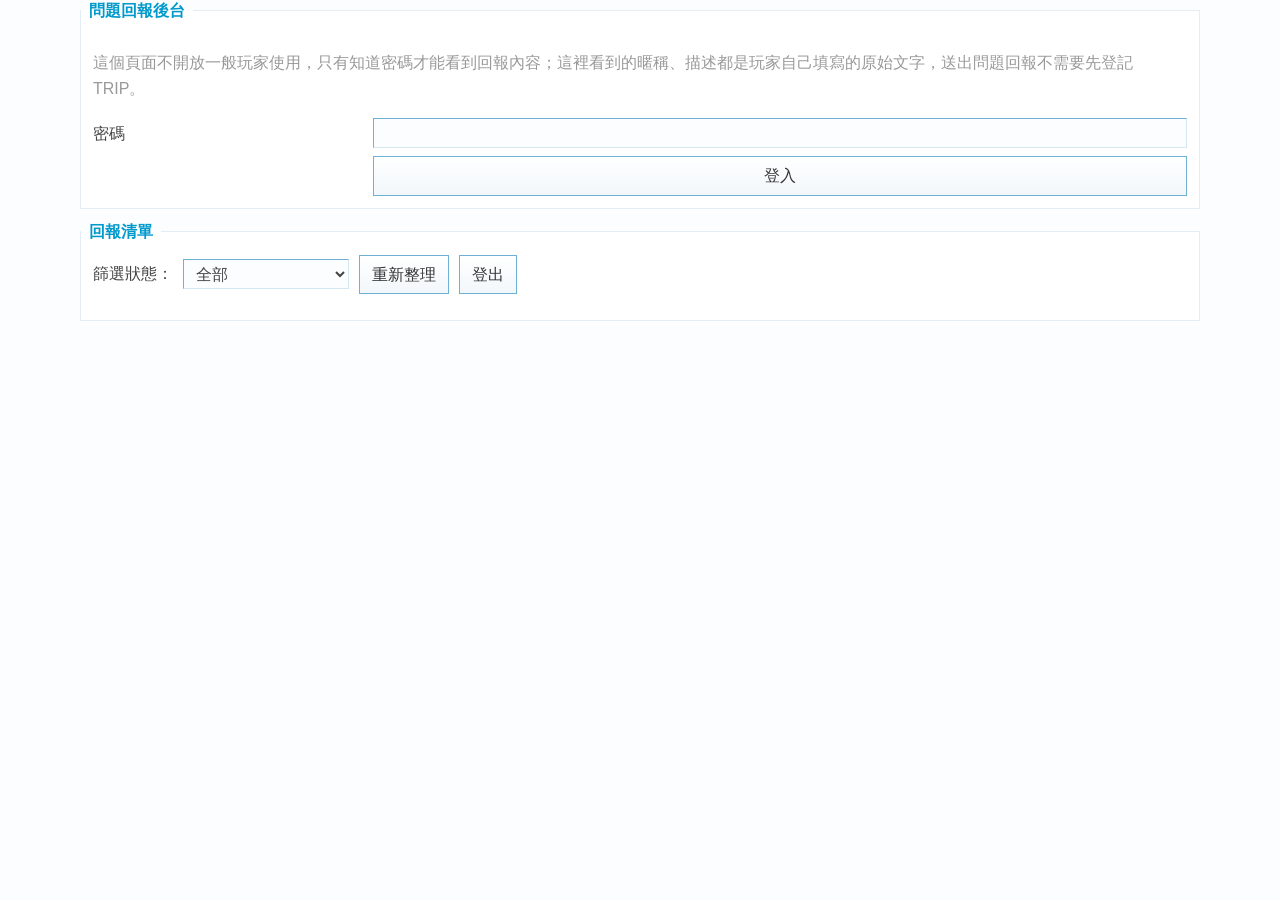
<file: frontend/bug_reports_admin.html>
<!doctype html>
<html lang="zh-Hant">
  <head>
    <meta charset="UTF-8" />
    <meta name="viewport" content="width=device-width, initial-scale=1.0" />
    <title>暗影獵人｜問題回報後台</title>
    <meta name="robots" content="noindex, nofollow" />
    <link rel="stylesheet" href="./src/theme.css" />
    <style>
      .bra-report-card { border: 1px solid rgba(0, 0, 0, 0.12); border-radius: 8px; padding: 12px 14px; margin-bottom: 14px; }
      .bra-report-meta { color: inherit; opacity: 0.72; font-size: 0.92em; margin: 0 0 6px; }
      .bra-report-desc { white-space: pre-wrap; margin: 8px 0; }
      .bra-report-snapshot pre { white-space: pre-wrap; max-height: 320px; overflow: auto; font-size: 0.82em; }
      .bra-toolbar { display: flex; flex-wrap: wrap; gap: 10px; align-items: center; margin-bottom: 14px; }
      .bra-save-msg { font-size: 0.9em; margin-left: 10px; }
    </style>
  </head>
  <body data-page="bug-report-admin">
    <div class="wrap s_clear" id="wrap">
      <main class="main">
        <section class="panel" tabindex="0">
          <fieldset>
            <legend><strong>問題回報後台</strong></legend>
            <div class="card-body">
              <p class="lighttxt">這個頁面不開放一般玩家使用，只有知道密碼才能看到回報內容；這裡看到的暱稱、描述都是玩家自己填寫的原始文字，送出問題回報不需要先登記 TRIP。</p>
              <form id="braAuthForm" class="form-grid">
                <label for="braAdminToken">密碼</label>
                <input id="braAdminToken" class="txt" type="password" autocomplete="off" />
                <div></div>
                <button class="btn" type="submit">登入</button>
              </form>
              <p id="braAuthError" class="lighttxt" hidden style="color: #b42318;"></p>
            </div>
          </fieldset>
        </section>

        <section id="braContentSection" class="panel" tabindex="0" hidden>
          <fieldset>
            <legend><strong>回報清單</strong></legend>
            <div class="card-body">
              <div class="bra-toolbar">
                <label for="braStatusFilter" style="margin: 0;">篩選狀態：</label>
                <select id="braStatusFilter" class="txt" style="width: auto;">
                  <option value="">全部</option>
                  <option value="open">已收到，尚未處理</option>
                  <option value="in_progress">處理中</option>
                  <option value="resolved">已處理</option>
                </select>
                <button id="braRefreshButton" class="btn" type="button">重新整理</button>
                <button id="braLogoutButton" class="btn" type="button">登出</button>
              </div>
              <div id="braList"></div>
              <p id="braEmptyMessage" class="lighttxt" hidden>目前沒有符合條件的回報。</p>
            </div>
          </fieldset>
        </section>
      </main>
    </div>

    <div id="toast" class="toast" role="status" aria-live="polite"></div>

    <script type="module">
      const STORAGE_KEY = 'shadowhunters_bug_report_admin_token';
      const STATUS_LABELS = {
        open: '已收到，尚未處理',
        in_progress: '處理中',
        resolved: '已處理',
      };
      const CATEGORY_LABELS = {
        bug: 'Bug（遊戲異常）',
        suggestion: '建議',
        other: '其他',
      };

      const el = {
        authForm: document.getElementById('braAuthForm'),
        adminTokenInput: document.getElementById('braAdminToken'),
        authError: document.getElementById('braAuthError'),
        contentSection: document.getElementById('braContentSection'),
        statusFilter: document.getElementById('braStatusFilter'),
        refreshButton: document.getElementById('braRefreshButton'),
        logoutButton: document.getElementById('braLogoutButton'),
        list: document.getElementById('braList'),
        emptyMessage: document.getElementById('braEmptyMessage'),
        toast: document.getElementById('toast'),
      };

      let adminToken = '';

      function esc(value) {
        return String(value == null ? '' : value)
          .replace(/&/g, '&amp;')
          .replace(/</g, '&lt;')
          .replace(/>/g, '&gt;')
          .replace(/"/g, '&quot;')
          .replace(/'/g, '&#39;');
      }

      function toast(message, type = 'success') {
        if (!el.toast) return;
        el.toast.textContent = message;
        el.toast.className = `toast show ${type}`;
        setTimeout(() => {
          if (el.toast) el.toast.className = 'toast';
        }, 2200);
      }

      function formatDate(value) {
        const date = new Date(value);
        if (Number.isNaN(date.getTime())) return String(value || '');
        return date.toLocaleString('zh-TW', { hour12: false });
      }

      async function callApi(action, payload) {
        const resp = await fetch('/api/dispatch', {
          method: 'POST',
          headers: { 'Content-Type': 'application/json' },
          body: JSON.stringify({ action, payload }),
        });
        let body = null;
        try {
          body = await resp.json();
        } catch {
          body = null;
        }
        if (!body || typeof body !== 'object') {
          throw new Error(`連線失敗（HTTP ${resp.status}）`);
        }
        if (!body.ok) {
          const err = new Error(body.error?.detail || '要求失敗');
          err.code = body.error?.code;
          throw err;
        }
        return body.data;
      }

      function renderReportCard(report) {
        const card = document.createElement('div');
        card.className = 'bra-report-card';
        card.dataset.reportToken = report.report_token;

        const roomLine = report.room_id
          ? ` ・ 房間：<a href="./room.html?roomId=${encodeURIComponent(report.room_id)}" target="_blank" rel="noopener">#${esc(report.room_id)}</a>`
          : '';
        const resolvedLine = report.resolved_date
          ? `<p class="bra-report-meta">處理完成時間：${esc(formatDate(report.resolved_date))}</p>`
          : '';
        const snapshotBlock = report.room_state_snapshot_json
          ? `<details class="bra-report-snapshot"><summary>房間快照（除錯用）</summary><pre>${esc(report.room_state_snapshot_json)}</pre></details>`
          : '';

        card.innerHTML = `
          <p class="bra-report-meta"><strong>#${esc(report.report_token)}</strong> ・ ${esc(formatDate(report.created_date))} ・ ${esc(CATEGORY_LABELS[report.category] || report.category)}</p>
          <p class="bra-report-meta">暱稱：${esc(report.nickname)}${roomLine}${report.trip ? ` ・ TRIP：${esc(report.trip)}` : ''}</p>
          <p class="bra-report-desc">${esc(report.description)}</p>
          ${snapshotBlock}
          <div class="form-grid">
            <label>狀態</label>
            <select class="txt bra-status-select" style="width: auto;">
              <option value="open">${STATUS_LABELS.open}</option>
              <option value="in_progress">${STATUS_LABELS.in_progress}</option>
              <option value="resolved">${STATUS_LABELS.resolved}</option>
            </select>
            <label>處理備註</label>
            <textarea class="txt bra-note-input" rows="2">${esc(report.resolution_note)}</textarea>
            <div></div>
            <div>
              <button class="btn bra-save-button" type="button">儲存</button>
              <span class="bra-save-msg"></span>
            </div>
          </div>
          ${resolvedLine}
        `;

        const statusSelect = card.querySelector('.bra-status-select');
        statusSelect.value = report.status || 'open';
        const noteInput = card.querySelector('.bra-note-input');
        const saveMsg = card.querySelector('.bra-save-msg');
        const saveButton = card.querySelector('.bra-save-button');

        saveButton.addEventListener('click', async () => {
          saveButton.disabled = true;
          saveMsg.textContent = '儲存中…';
          try {
            await callApi('admin_update_bug_report', {
              admin_token: adminToken,
              report_token: report.report_token,
              status: statusSelect.value,
              resolution_note: noteInput.value,
            });
            saveMsg.textContent = '已儲存';
            toast('已更新這筆回報');
            await loadReports();
          } catch (error) {
            saveMsg.textContent = `儲存失敗：${error.message}`;
            toast(error.message, 'error');
          } finally {
            saveButton.disabled = false;
          }
        });

        return card;
      }

      async function loadReports() {
        try {
          const data = await callApi('admin_list_bug_reports', {
            admin_token: adminToken,
            status_filter: el.statusFilter.value || null,
          });
          const reports = Array.isArray(data?.reports) ? data.reports : [];
          el.list.innerHTML = '';
          el.emptyMessage.hidden = reports.length > 0;
          reports.forEach((report) => {
            el.list.appendChild(renderReportCard(report));
          });
        } catch (error) {
          if (error.code === 'ADMIN_AUTH_FAILED') {
            logout();
            el.authError.hidden = false;
            el.authError.textContent = '密碼錯誤，請重新輸入。';
            return;
          }
          toast(error.message, 'error');
        }
      }

      function unlock(token) {
        adminToken = token;
        el.contentSection.hidden = false;
        el.authError.hidden = true;
        loadReports();
      }

      function logout() {
        adminToken = '';
        el.contentSection.hidden = true;
        try {
          window.localStorage.removeItem(STORAGE_KEY);
        } catch {
        }
      }

      el.authForm.addEventListener('submit', (event) => {
        event.preventDefault();
        const token = el.adminTokenInput.value.trim();
        if (!token) return;
        try {
          window.localStorage.setItem(STORAGE_KEY, token);
        } catch {
        }
        unlock(token);
      });

      el.refreshButton.addEventListener('click', () => loadReports());
      el.statusFilter.addEventListener('change', () => loadReports());
      el.logoutButton.addEventListener('click', () => logout());

      (function boot() {
        let savedToken = '';
        try {
          savedToken = window.localStorage.getItem(STORAGE_KEY) || '';
        } catch {
        }
        if (savedToken) {
          el.adminTokenInput.value = savedToken;
          unlock(savedToken);
        }
      })();
    </script>
  </body>
</html>
</file>
<file: frontend/src/theme.css>
﻿/* higu-inspired classic style */
:root {
  --bg: #fcfdfe;
  --line: #e3edf5;
  --line-strong: #6eb1d5;
  --primary: #09c;
  --text: #444;
  --muted: #999;
  --panel: #f7f7f7;
  --warn: #f60;
  /* 2026-11-11 新增：Mike 回報場上一堆「可以點擊」的閃爍提示（抽牌堆、擲骰、
     攻擊／場地／移動目標、回合開始等）節奏快慢不一致，容易看起來很亂。這些
     animation 的時長原本各自寫死在各自的規則裡，大部分已經是 0.65s，只有
     移動目標提示（.stage-card-field.move-target-prompt）是 1.1s 的孤例。
     改成統一讀這個變數，之後要整體調快/調慢閃爍節奏，只需要改這一個地方。 */
  --stage-prompt-blink-duration: 0.65s;
}

* {
  box-sizing: border-box;
  word-wrap: break-word;
}

html,
body {
  margin: 0;
  padding: 0;
  background: var(--bg);
  color: var(--text);
  font: 16px/1.65em Verdana, Helvetica, Arial, sans-serif;
  text-align: left;
}

a {
  color: #222;
  text-decoration: none;
}

a:hover {
  text-decoration: underline;
}

.wrap {
  width: 1120px;
  margin: 0 auto;
}

#header {
  width: 100%;
  min-width: 1120px;
  margin-bottom: 8px;
}

#header .wrap {
  position: relative;
  padding: 20px 0 14px;
  border-bottom: 1px solid var(--line);
}

#header h2 {
  margin: 0;
  color: var(--primary);
  font-size: 22px;
  font-weight: 700;
}

#umenu {
  position: absolute;
  right: 0;
  top: 0;
  line-height: 20px;
  display: flex;
  align-items: center;
  gap: 8px;
  flex-wrap: wrap;
  justify-content: flex-end;
}

#umenu .lighttxt {
  white-space: nowrap;
}

.pill {
  display: inline-block;
  border: 1px solid var(--line-strong);
  background: #fff;
  color: #245;
  border-radius: 999px;
  padding: 0 8px;
  font-weight: 700;
}

.pill[data-mode='http'] {
  color: #204a87;
  border-color: #5c9ecf;
}

.lang-switcher {
  display: inline-flex;
  align-items: center;
  gap: 4px;
}

.lang-select {
  border: 1px solid var(--line-strong);
  background: #fff;
  color: #245;
  border-radius: 4px;
  padding: 1px 6px;
  min-height: 28px;
  min-width: 62px;
  cursor: pointer;
  font-size: 13px;
}

.lang-select:hover {
  background: #f2fbff;
}

.lang-select:focus-visible {
  border-color: var(--primary);
  color: #046;
  background: #eaf8ff;
}

.sound-toggle-btn {
  border: 1px solid var(--line-strong);
  background: #fff;
  color: #245;
  border-radius: 4px;
  padding: 1px 8px;
  min-height: 28px;
  min-width: 36px;
  cursor: pointer;
  font-size: 14px;
  line-height: 1;
}

.sound-toggle-btn:hover {
  background: #f2fbff;
}

.sound-toggle-btn:focus-visible {
  border-color: var(--primary);
  color: #046;
  background: #eaf8ff;
}

.sound-toggle-btn[aria-pressed="false"] {
  color: var(--muted);
  background: #f5f5f5;
}

.menu-tabs {
  display: flex;
  gap: 8px;
  flex-wrap: wrap;
  list-style: none;
  margin: 10px 0 0;
  padding: 0;
}

.room-menu-bar {
  display: flex;
  align-items: flex-end;
  justify-content: space-between;
  gap: 12px;
  flex-wrap: wrap;
}

.room-back-lobby-btn {
  margin-top: 10px;
}

.auto-refresh-controls {
  margin-top: 10px;
  margin-left: auto;
  display: flex;
  align-items: center;
  gap: 4px;
  color: #555;
  white-space: nowrap;
  /* 2026-11-11 修正：新增第三個「快速頭像先彈出完整卡片」選項後，
     桌面視窗較窄時整排會被裁切看不到文字（原本只有 <=1024px 的媒體查詢
     才允許換行）。改成一律允許換行，單一選項內部文字仍不換行。 */
  flex-wrap: wrap;
}

.tab {
  border: 1px solid var(--line);
  background: #fff;
  color: #666;
  padding: 6px 12px;
  cursor: pointer;
  white-space: nowrap;
  overflow-wrap: normal;
}

.tab.current {
  border-color: var(--primary);
  color: var(--primary);
  background: #f2f7fb;
  font-weight: 700;
}

#wrap {
  clear: both;
  min-height: 450px;
  padding-bottom: 10px;
}

.panel {
  display: block;
}

.hidden {
  display: none;
}

fieldset {
  border: 1px solid var(--line);
  margin: 0 0 12px;
  padding: 0;
  background: #fff;
  min-width: 0;
}

.panel-box {
  border: 1px solid var(--line);
  margin: 0 0 12px;
  padding: 0;
  background: #fff;
  min-width: 0;
}

legend {
  padding: 0 8px;
  color: var(--primary);
}

.panel-header {
  padding: 6px 8px;
  background: var(--panel);
  color: var(--primary);
  font-weight: 700;
  border-bottom: 1px solid var(--line);
}

.damage-meter {
  overflow-x: auto;
}

.damage-meter-grid {
  min-width: 860px;
  display: grid;
  grid-template-columns: 72px repeat(15, minmax(46px, 1fr));
  border: 1px solid var(--line);
  border-bottom: 0;
  border-right: 0;
  background: #fff;
}

.damage-meter-row-label,
.damage-meter-cell {
  min-height: 44px;
  padding: 6px 4px;
  border-right: 1px solid var(--line);
  border-bottom: 1px solid var(--line);
  display: flex;
  align-items: center;
  justify-content: center;
  gap: 4px;
}

.damage-meter-row-label {
  position: sticky;
  left: 0;
  z-index: 1;
  background: #f4f9fc;
  color: #356;
  font-weight: 700;
}

.damage-meter-cell {
  flex-wrap: wrap;
  align-content: center;
  background: #fff;
}

.damage-meter-scale-cell {
  font-weight: 700;
  color: #456;
  background: #fbfdff;
}

.damage-meter-badge {
  min-width: 24px;
  height: 24px;
  padding: 0 4px;
  border-radius: 999px;
  display: inline-flex;
  align-items: center;
  justify-content: center;
  font-size: 14px;
  font-weight: 700;
  line-height: 1;
  border: 1px solid transparent;
}

.damage-meter-badge.shadow {
  color: #a61f34;
  background: #fdecef;
  border-color: #f1b9c3;
}

.damage-meter-badge.hunter {
  color: #0f4f93;
  background: #e8f2ff;
  border-color: #b7d3f5;
}

.damage-meter-badge.civilian {
  color: #8a6800;
  background: #fff7dd;
  border-color: #efd78c;
}

/* 2026-10-29 新增：未揭露角色卡片上的陣營猜測徽章（村民卡片、見 ui.js 的
   CAMP_GUESS_STATES）。灰色＝還沒猜；套到 hunter/shadow/civilian 時沿用上面
   同一組陣營配色；is-exclude（『可能不是』）維持陣營色但改空心虛線，跟『可能是』
   的實心樣式區分——這組視覺是暫定的，Mike 之後想到更好的表示方式可能會再調整。 */
.player-camp-guess-badge {
  color: #7a8793;
  background: #eef1f3;
  border-color: #d2dadf;
  cursor: pointer;
  user-select: none;
}

.player-camp-guess-badge:hover {
  filter: brightness(0.96);
}

.player-camp-guess-badge:focus-visible {
  outline: 2px solid #0f78c4;
  outline-offset: 1px;
}

.player-camp-guess-badge.is-exclude {
  background: transparent;
  border-style: dashed;
}

.damage-meter-player-chip {
  width: 18px;
  height: 18px;
  border-radius: 5px;
  border: 1px solid rgba(0, 0, 0, 0.2);
  display: inline-block;
  padding: 0;
  margin: 0;
  box-shadow: inset 0 0 0 1px rgba(255, 255, 255, 0.35);
  cursor: pointer;
}

.damage-meter-player-chip:hover,
.damage-meter-player-chip:focus-visible {
  transform: translateY(-1px);
  box-shadow: inset 0 0 0 1px rgba(255, 255, 255, 0.5), 0 0 0 2px rgba(26, 107, 204, 0.18);
  outline: none;
}

.card-body {
  padding: 12px;
}

.room-top-row {
  display: grid;
  grid-template-columns: minmax(240px, 340px) 1fr;
  gap: 12px;
  margin-bottom: 12px;
  align-items: stretch;
}

.room-top-row.room-info-header {
  grid-template-columns: 1fr;
}

.room-top-row.room-info-header > fieldset {
  width: 100%;
}

.room-top-row.room-player-row {
  grid-template-columns: 1fr;
}

.room-top-row > fieldset {
  margin: 0;
}

.room-stage-row {
  margin-bottom: 12px;
}

.room-stage-row > fieldset {
  display: flex;
  flex-direction: column;
  min-height: 0;
}

.room-stage-row > fieldset > .card-body {
  flex: 1;
  min-height: 0;
  display: flex;
}

.room-chat-fieldset {
  display: flex;
  flex-direction: column;
}

.room-chat-fieldset .card-body {
  flex: 1;
  min-height: 0;
  display: flex;
}

.room-stage-surface {
  width: 100%;
  border: 1px dashed var(--line);
  background: #f8fbfe;
  border-radius: 4px;
  padding: 10px;
  display: flex;
  align-items: flex-start;
  justify-content: flex-start;
}

.room-chat-surface {
  height: 520px;
  min-height: 520px;
  max-height: 520px;
  display: flex;
  flex-direction: column;
  gap: 10px;
}

.chat-messages {
  flex: 1;
  min-height: 0;
  overflow-y: auto;
  background: #ffffff;
  border: 1px solid #d7e4ef;
  border-radius: 4px;
  padding: 8px;
}

.chat-messages-wrap {
  position: relative;
  flex: 1;
  min-height: 0;
  display: flex;
  flex-direction: column;
}

.chat-messages-wrap .chat-messages {
  flex: 1;
}

.chat-scroll-bottom-btn {
  position: absolute;
  left: 50%;
  bottom: 10px;
  transform: translateX(-50%);
  z-index: 5;
  padding: 4px 14px;
  border: 1px solid var(--line-strong, #6eb1d5);
  border-radius: 999px;
  background: var(--primary, #09c);
  color: #fff;
  font-size: 12px;
  line-height: 1.6;
  cursor: pointer;
  box-shadow: 0 2px 8px rgba(21, 49, 67, 0.25);
}

.chat-scroll-bottom-btn:hover {
  opacity: 0.9;
}

.chat-scroll-bottom-btn[hidden] {
  display: none !important;
}

.chat-line {
  display: block;
  margin-bottom: 8px;
  line-height: 1.45;
}

.chat-line:last-child {
  margin-bottom: 0;
}

.chat-line-self .chat-sender {
  color: #0f4f93;
}

.chat-line-system {
  color: #7f4f00;
  background: #fff8e8;
  border: 1px solid #f0dab0;
  border-radius: 4px;
  padding: 4px 6px;
  line-height: 1.5;
}

.chat-line-system.system-timeout-self {
  color: #7d0b0b;
  background: #fff1f1;
  border-color: #f0b5b5;
}

.chat-sender {
  display: block;
  color: #3a4f62;
  font-weight: 700;
}

.chat-time {
  font-weight: normal;
  color: #999;
  font-size: 0.85em;
  margin-left: 2px;
}

.chat-text {
  display: block;
  color: #2f3f4c;
  padding-left: 8px;
  white-space: pre-wrap;
  word-break: break-word;
}

.chat-pid {
  color: #1a6bcc;
  font-weight: 700;
}

.chat-role {
  color: #888;
  font-size: 0.9em;
}

/* 2026-10-15：聊天室每則訊息發言者名字後面的角色標示：揭露了就上對應陣營顏色（跟角色園徽章用的顏色一致），還沒揭露時維持上面那組灰色樣式不改。 */
.chat-role-hunter {
  color: #0f4f93;
  font-weight: 700;
}

.chat-role-shadow {
  color: #a61f34;
  font-weight: 700;
}

.chat-role-civilian {
  color: #8a6800;
  font-weight: 700;
}

.chat-role-gm {
  color: #0e7490;
  font-weight: 700;
}

.chat-card-token {
  display: inline;
  border: 0;
  border-radius: 0;
  padding: 0;
  margin: 0;
  background: transparent;
  color: #0f4f93;
  font-weight: 700;
  cursor: pointer;
  pointer-events: auto;
  text-decoration: underline;
  text-underline-offset: 2px;
}

.chat-card-token:hover {
  color: #0c3f76;
}

.chat-card-token:focus-visible {
  outline: 2px solid #2f89c9;
  outline-offset: 1px;
}

.chat-card-token.is-masked {
  color: #677686;
  text-decoration: none;
  cursor: default;
  pointer-events: none;
}

.sh-fchat-msgs .chat-card-token {
  margin: 0;
}

.chat-input-row {
  display: flex;
  gap: 8px;
  align-items: flex-end;
}

.chat-action-stack {
  display: flex;
  flex-direction: column;
  gap: 8px;
  align-items: stretch;
  flex: 0 0 auto;
}

.chat-emoji-wrap {
  position: relative;
  flex: 0 0 auto;
}

.chat-emoji-toggle {
  min-width: 72px;
  min-height: 40px;
  font-size: 22px;
  line-height: 1;
  padding: 6px 8px;
  display: inline-flex;
  align-items: center;
  justify-content: center;
}

.chat-emoji-toggle-icon {
  display: block;
  width: 22px;
  height: 22px;
  object-fit: cover;
  border-radius: 4px;
}

.chat-emoji-panel {
  position: absolute;
  right: 0;
  bottom: calc(100% + 8px);
  width: min(520px, 92vw);
  max-height: 320px;
  padding: 10px;
  border: 1px solid #b7ccdb;
  border-radius: 10px;
  background: #ffffff;
  box-shadow: 0 10px 24px rgba(21, 49, 67, 0.2);
  z-index: 12;
  overflow: hidden;
}

.chat-emoji-panel[hidden] {
  display: none;
}

.chat-emoji-panel-head {
  display: flex;
  align-items: center;
  justify-content: space-between;
  margin-bottom: 8px;
  color: #244055;
}

.chat-emoji-close {
  border: 0;
  background: transparent;
  font-size: 20px;
  line-height: 1;
  color: #2f536d;
  cursor: pointer;
  border-radius: 6px;
  padding: 2px 6px;
}

.chat-emoji-close:hover,
.chat-emoji-close:focus-visible {
  background: #e7f0f8;
  outline: none;
}

.chat-emoji-grid {
  display: grid;
  grid-template-columns: repeat(auto-fit, minmax(130px, 1fr));
  gap: 8px;
  max-height: 258px;
  overflow-y: auto;
  overflow-x: hidden;
}

.chat-emoji-item {
  display: inline-flex;
  align-items: center;
  gap: 6px;
  width: 100%;
  min-width: 0;
  border: 1px solid #d0e1ee;
  border-radius: 8px;
  background: #f7fbff;
  color: #2c4357;
  padding: 6px 8px;
  cursor: pointer;
  transition: border-color 0.18s ease, transform 0.18s ease, box-shadow 0.18s ease;
}

.chat-emoji-item:hover,
.chat-emoji-item:focus-visible {
  border-color: #77a8ce;
  transform: translateY(-1px);
  box-shadow: 0 3px 10px rgba(34, 82, 113, 0.14);
  outline: none;
}

.chat-emoji-item img {
  width: 48px;
  height: 48px;
  object-fit: contain;
}

.chat-emoji-item span {
  font-size: 12px;
  white-space: normal;
  overflow-wrap: anywhere;
  line-height: 1.2;
}

.chat-input {
  flex: 1;
  min-height: 72px;
  resize: vertical;
  white-space: pre-wrap;
  line-height: 1.4;
}

.chat-input-row .btn {
  flex: 0 0 auto;
}

.chat-action-stack .btn {
  width: 72px;
}

.chat-emoji-inline {
  width: 40px;
  height: 40px;
  vertical-align: text-bottom;
  object-fit: contain;
}

.chat-emoji-inline.emoji-chew-medium {
  width: 32px;
  height: 32px;
}

.chat-emoji-inline.emoji-chew-large {
  width: 40px;
  height: 40px;
}

.chat-emoji-inline.emoji-chew-xlarge {
  width: 48px;
  height: 48px;
}

.room-game-surface {
  min-height: 520px;
}

.table-stage {
  position: relative;
  width: 100%;
  min-height: 500px;
  border: 1px solid #d6e4ef;
  border-radius: 4px;
  background: linear-gradient(180deg, #ffffff 0%, #f3f8fc 100%);
  overflow: hidden;
}

.stage-card {
  position: absolute;
  width: clamp(40px, 4.4vw, 54px);
  height: clamp(78px, 8.8vw, 106px);
  border: 1px solid #8fb4cc;
  border-radius: 6px;
  background: linear-gradient(180deg, #fefefe 0%, #eaf4fb 100%);
  box-shadow: 0 2px 6px rgba(30, 70, 100, 0.12);
}

.stage-card-caption {
  position: absolute;
  left: 50%;
  bottom: 6px;
  transform: translateX(-50%);
  font-size: 10px;
  line-height: 1;
  font-weight: 700;
  color: #456;
  white-space: nowrap;
  display: none;
}

.stage-card-field .stage-card-caption {
  color: #51718a;
}

.stage-card-field {
  width: clamp(72px, 6.6vw, 92px);
  height: clamp(112px, 12.5vw, 142px);
  padding: 8px 6px 7px;
  display: flex;
  flex-direction: column;
  align-items: center;
  justify-content: flex-start;
  gap: 8px;
}

.stage-field-order {
  position: absolute;
  top: 5px;
  left: 5px;
  min-width: 18px;
  height: 18px;
  padding: 0 4px;
  border-radius: 999px;
  border: 1px solid #b7ccdb;
  background: rgba(255, 255, 255, 0.9);
  color: #45657b;
  font-size: 10px;
  font-weight: 700;
  line-height: 16px;
  text-align: center;
  display: none;
}

.stage-card-field.is-active {
  border-color: #e49d26;
  box-shadow: 0 0 0 2px rgba(228, 157, 38, 0.18), 0 5px 12px rgba(75, 98, 117, 0.18);
}

.stage-card-field.is-empty {
  opacity: 0.7;
}

.stage-field-name {
  display: none;
}

.stage-field-number-list {
  width: 100%;
  display: flex;
  align-items: flex-start;
  justify-content: center;
  gap: 5px;
  flex-wrap: wrap;
  min-height: 24px;
}

.stage-field-occupants {
  width: 100%;
  display: grid;
  grid-template-columns: repeat(3, minmax(0, 1fr));
  grid-template-rows: repeat(3, minmax(0, 1fr));
  gap: 4px;
  margin-top: auto;
  min-height: 48px;
  align-content: end;
}

.stage-field-occupant {
  width: 100%;
  aspect-ratio: 1;
  border-radius: 3px;
  border: 1px solid rgba(74, 100, 120, 0.22);
  background: rgba(240, 246, 251, 0.9);
  box-shadow: inset 0 0 0 1px rgba(255, 255, 255, 0.35);
  padding: 0;
  cursor: pointer;
  appearance: none;
}

.stage-field-occupant.is-empty {
  display: none;
}

.stage-field-occupant:not(.is-empty):hover {
  box-shadow: inset 0 0 0 1px rgba(255, 255, 255, 0.35), 0 0 0 1px rgba(41, 98, 155, 0.18);
}

.stage-field-occupant:focus-visible {
  outline: 2px solid #2f6fa3;
  outline-offset: 1px;
}

.stage-occupant-name-popup {
  position: fixed;
  z-index: 260;
  transform: translateX(-50%);
  background: rgba(24, 45, 62, 0.94);
  color: #fff;
  border: 1px solid rgba(155, 201, 232, 0.45);
  border-radius: 6px;
  padding: 4px 8px;
  font-size: 12px;
  line-height: 1.35;
  pointer-events: none;
  box-shadow: 0 6px 14px rgba(15, 32, 46, 0.28);
}

.stage-field-number,
.stage-field-number-static,
.stage-field-detail-number {
  width: 24px;
  height: 24px;
  border-radius: 999px;
  border: 1px solid #7ea7c2;
  background: #fff;
  color: #1e425c;
  font-size: 11px;
  font-weight: 700;
  line-height: 1;
  display: inline-flex;
  align-items: center;
  justify-content: center;
  box-shadow: 0 1px 2px rgba(30, 70, 100, 0.08);
}

.stage-field-number {
  cursor: pointer;
  transition: transform 120ms ease, box-shadow 120ms ease, border-color 120ms ease, background 120ms ease;
}

.stage-field-number:hover {
  transform: translateY(-1px);
  border-color: #2f89c9;
  background: #f2fbff;
  box-shadow: 0 3px 6px rgba(23, 88, 136, 0.16);
}

.stage-field-number.is-selected {
  border-color: #df8b19;
  background: #fff2df;
  color: #7a4200;
  box-shadow: 0 3px 7px rgba(223, 139, 25, 0.18);
}

.stage-field-number:focus-visible,
.stage-field-detail-close:focus-visible {
  outline: 2px solid #2f89c9;
  outline-offset: 2px;
}

.stage-field-number-static {
  border-style: dashed;
  background: rgba(255, 255, 255, 0.7);
  color: #6c8192;
}

.stage-field-detail-panel {
  position: fixed;
  z-index: 120;
  width: min(300px, calc(100vw - 24px));
  border: 1px solid #d6e4ef;
  border-radius: 10px;
  background: linear-gradient(180deg, #ffffff 0%, #f7fbff 100%);
  box-shadow: 0 16px 32px rgba(39, 71, 96, 0.18);
  padding: 10px 12px 12px;
}

.stage-field-detail-header {
  display: flex;
  align-items: center;
  justify-content: space-between;
  gap: 12px;
  color: #27475f;
}

.stage-field-detail-close {
  width: 28px;
  height: 28px;
  border-radius: 999px;
  border: 1px solid #b5cfe0;
  background: #fff;
  color: #335972;
  cursor: pointer;
}

.stage-field-detail-numbers {
  margin-top: 10px;
  display: flex;
  align-items: center;
  gap: 6px;
  flex-wrap: wrap;
}

.stage-field-detail-description {
  margin: 10px 0 0;
  color: #111111;
  font-size: 13px;
  line-height: 1.55;
}

/* 2026-11-10 新增：點擊場地卡上的玩家 token 彈出的完整卡片面板。跟 .stage-field-detail-panel
   共用基礎外觀（定位、邊框、陰影），這裡只加寬一點點，因為玩家卡片內容（裝備、角色、
   TRIP 等）比場地說明文字多，320px 的場地面板寬度放一張完整玩家卡片會太擠。
   2026-11-10 修正：原本另外限制了 max-height: min(70vh, 520px) 想避免卡片在小螢幕
   超出畫面，結果在不少螢幕高度下反而比單張玩家卡片本身還矮，逼著內容捲動，一般
   情況下一張玩家卡片的內容早就比這個寬鬆很多，不會真的觸發捲動；真的極端矮的
   視窗下還是會捲動，當作最後防線，不會讓面板整個跑出畫面外。
   2026-11-12 補充：角色說明已經改成點擊彈出跟裝備卡共用的獨立浮動視窗
   （#activeCardDialog，position: fixed，見 cardInfoDialog.js），不再是蓋在卡片
   上面的 CSS 小視窗，所以也不會有被這裡的 overflow-y: auto 裁切的問題了。 */
.stage-occupant-card-popup {
  width: min(320px, calc(100vw - 24px));
  max-height: calc(100vh - 24px);
  overflow-y: auto;
}

.stage-occupant-card-popup-body {
  margin-top: 8px;
  display: block;
}

.stage-occupant-card-popup-body .player-card {
  width: 100%;
}

.stage-discard-detail-panel {
  max-height: min(320px, calc(100vh - 48px));
  overflow-y: auto;
}

.stage-discard-detail-list {
  margin-top: 10px;
}

.stage-discard-detail-empty {
  margin: 0;
  color: #5c6b78;
  font-size: 13px;
  line-height: 1.55;
}

.stage-discard-detail-list-inner {
  margin: 0;
  padding: 0;
  list-style: none;
  display: flex;
  flex-direction: column;
  gap: 6px;
}

.stage-discard-detail-item {
  display: flex;
  align-items: baseline;
  justify-content: space-between;
  gap: 10px;
  font-size: 13px;
  color: #111111;
  line-height: 1.4;
}

.stage-discard-detail-item-count {
  color: #5c6b78;
  font-weight: 600;
  white-space: nowrap;
}

.area-name-hermit {
  color: #2e8b57;
}

.area-name-gate {
  color: #7a4fa3;
}

.area-name-church {
  color: #eef4fa;
  text-shadow: 0 1px 2px rgba(20, 36, 48, 0.95), 0 0 1px rgba(20, 36, 48, 0.9);
}

.area-name-cemetery {
  color: #4b545e;
}

.area-name-woods {
  color: #6f737a;
}

.area-name-altar {
  color: #742d2d;
}

.stage-field-number.area-name-hermit,
.stage-field-detail-number.area-name-hermit,
.stage-field-number-static.area-name-hermit {
  border-color: #2e8b57;
  color: #2e8b57;
  background: #ecfaf1;
}

.stage-field-number.area-name-gate,
.stage-field-detail-number.area-name-gate,
.stage-field-number-static.area-name-gate {
  border-color: #7a4fa3;
  color: #7a4fa3;
  background: #f5eefc;
}

.stage-field-number.area-name-church,
.stage-field-detail-number.area-name-church,
.stage-field-number-static.area-name-church {
  border-color: #c6ced6;
  color: #3f4750;
  background: #ffffff;
  text-shadow: none;
}

.stage-field-number.area-name-cemetery,
.stage-field-detail-number.area-name-cemetery,
.stage-field-number-static.area-name-cemetery {
  border-color: #272c32;
  color: #f3f6fa;
  background: #3a4048;
}

.stage-field-number.area-name-woods,
.stage-field-detail-number.area-name-woods,
.stage-field-number-static.area-name-woods {
  border-color: #6f737a;
  color: #6f737a;
  background: #edf0f3;
}

.stage-field-number.area-name-altar,
.stage-field-detail-number.area-name-altar,
.stage-field-number-static.area-name-altar {
  border-color: #742d2d;
  color: #742d2d;
  background: #f9ecec;
}

.stage-card-pile .stage-card-caption {
  color: #2a3540;
}

.stage-card-white {
  background: linear-gradient(180deg, #ffffff 0%, #f4f8fc 100%);
}

.stage-card-black {
  border-color: #5f6f7d;
  background: linear-gradient(180deg, #707f8b 0%, #4f5d68 100%);
}

.stage-card-black .stage-card-caption {
  color: #f5f8fb;
}

.stage-card-green {
  border-color: #6fa48a;
  background: linear-gradient(180deg, #dff6e8 0%, #b8e3c9 100%);
}

/* 2026-11-11 新增：抽卡動畫用的卡片影子，從牌庫格子飛到中央「發動」格。座標
   由 JS 用 getBoundingClientRect() 即時算出後直接寫成 inline style（inline
   style 優先權最高，蓋得過 .stage-card 原本的 position:absolute／寬高），這裡
   只需要負責外觀（z-index、不可點擊）跟位移／淡出用的 transition 時間。淡出
   的 0.15s 延後到 0.3s 才開始，讓卡片先飛到終點附近再淡出，不會太早消失。 */
.draw-card-flight-ghost {
  z-index: 310;
  pointer-events: none;
  transition: left 0.3s ease-in, top 0.3s ease-in, width 0.3s ease-in, height 0.3s ease-in,
    opacity 0.15s ease-in 0.3s;
}

.stage-card-discard {
  border: 1px dashed #8fb4cc;
  box-shadow: none;
  background: transparent;
}

/* 2026-10-13：白卡／黑卡棄牌堆可以隨時點開查看目前棄了哪些卡（大衛判斷何時公開
   角色用），所以這兩個棄牌堆一律顯示可點擊游標；綠卡是非公開資訊，維持原樣不可點。 */
.stage-card-discard.stage-card-white,
.stage-card-discard.stage-card-black {
  cursor: pointer;
}

.stage-card-discard.stage-card-white:hover,
.stage-card-discard.stage-card-black:hover {
  border-color: #2f89c9;
  box-shadow: 0 0 0 2px rgba(47, 137, 201, 0.14);
}

.stage-card-discard.is-active {
  border-color: #e49d26;
  border-style: solid;
  box-shadow: 0 0 0 2px rgba(228, 157, 38, 0.18);
}

.stage-pile-title {
  position: absolute;
  top: 2%;
  font-size: 11px;
  font-weight: 700;
  color: #466277;
  letter-spacing: 0.04em;
  display: none;
}

.stage-pile-title-deck {
  left: 66%;
}

.stage-pile-title-discard {
  left: 77%;
}

.stage-pile-count {
  position: absolute;
  left: 50%;
  top: 50%;
  transform: translate(-50%, -50%);
  min-width: 24px;
  height: 24px;
  border-radius: 999px;
  border: 1px solid #8fb4cc;
  background: #fff;
  color: #2b495f;
  font-size: 12px;
  font-weight: 700;
  line-height: 22px;
  text-align: center;
}

/* 2026-10-10 修正：牌庫可抽牌提示原本動畫週期 1.1s、光暈透明度只有 0.18~0.28，
   跟攻擊/區域目標提示（0.65s、透明度 0.6 以上）比起來太不明顯；調整成一樣的
   節奏跟強度，光暈顏色維持原本的琥珀色（跟其他「可操作」提示一致）。 */
.stage-card-pile.is-draw-prompt {
  cursor: pointer;
  animation: draw-pile-prompt var(--stage-prompt-blink-duration) ease-in-out infinite;
}

.stage-card-pile.is-draw-prompt .stage-pile-count {
  border-color: #d89033;
  box-shadow: 0 0 0 2px rgba(255, 214, 120, 0.28);
}

@keyframes draw-pile-prompt {
  0%,
  100% {
    transform: translateY(0);
    box-shadow: 0 2px 6px rgba(30, 70, 100, 0.12);
    filter: brightness(1);
  }
  50% {
    transform: translateY(-3px);
    box-shadow: 0 8px 16px rgba(217, 119, 6, 0.16), 0 0 0 5px rgba(245, 158, 11, 0.42);
    filter: brightness(1.04);
  }
}

/* 撌阡?嚗? 撘萄?閫?銝?2 / 銝?2 / 銝?2嚗?*/
.stage-card-1 { top: 5%; left: 19.5%; }
.stage-card-2 { top: 5%; left: 32.5%; }

.stage-card-3 { top: 38%; left: 7%; }
.stage-card-4 { top: 38%; left: 45.5%; }

.stage-card-5 { top: 67%; left: 16%; }
.stage-card-6 { top: 67%; left: 35.5%; }

.stage-card-field[data-field-slot='2'],
.stage-card-field[data-field-slot='3'] {
  background: linear-gradient(180deg, #fff7fb 0%, #ffe4ef 100%);
}

.stage-card-field[data-field-slot='4'],
.stage-card-field[data-field-slot='5'] {
  background: linear-gradient(180deg, #fffdf2 0%, #fff2c9 100%);
}

.stage-card-field[data-field-slot='0'],
.stage-card-field[data-field-slot='1'] {
  background: linear-gradient(180deg, #f5fbff 0%, #dff0ff 100%);
}
.stage-card-field.move-target-prompt {
  cursor: pointer;
  animation: stage-move-target-pulse var(--stage-prompt-blink-duration) ease-in-out infinite;
}
@keyframes stage-move-target-pulse {
  0%,
  100% {
    box-shadow: 0 0 0 1px rgba(96, 165, 250, 0.2), 0 2px 6px rgba(30, 70, 100, 0.12);
    filter: brightness(1);
  }
  50% {
    box-shadow: 0 0 0 3px rgba(96, 165, 250, 0.36), 0 6px 14px rgba(37, 99, 235, 0.18);
    filter: brightness(1.05);
  }
}

/* ?喲?嚗?湔???6 撘蛛?瘥? 3 撘蛛? */

.stage-card-7 { top: 6%; left: 72%; }
.stage-card-8 { top: 34%; left: 72%; }
.stage-card-9 { top: 62%; left: 72%; }

.stage-card-10 { top: 6%; left: 82%; }
.stage-card-11 { top: 34%; left: 82%; }
.stage-card-12 { top: 62%; left: 82%; }

.stage-center-badges {
  position: absolute;
  left: 33%;
  top: 54%;
  transform: translate(-50%, -50%);
  display: inline-flex;
  align-items: center;
  gap: 12px;
  cursor: default;
  user-select: none;
}

.stage-center-badges.is-roll-prompt {
  cursor: pointer;
}

.stage-center-badges:focus-visible {
  outline: 2px solid #2f7db2;
  outline-offset: 4px;
  border-radius: 8px;
}

.stage-badge {
  width: 36px;
  height: 36px;
  display: inline-flex;
  align-items: center;
  justify-content: center;
  color: #20425c;
  font-weight: 700;
  font-size: 16px;
  border: 1px solid #7ea2bb;
  background: #eef7ff;
  transition: transform 90ms linear, filter 120ms linear;
}

.stage-center-badges.is-rolling .stage-badge {
  animation: none;
  transform: scale(1.06);
  filter: brightness(1.08) saturate(1.08);
}

/* 2026-10-19 修正：Mike 覺得四面骰拿掉 clip-path 改成內嵌裝飾三角形的版本
   很醜，四面骰重新用 clip-path 把整張卡裁成三角形（跟原本一樣）。
   可擲骰提示效果則是改回拿掉橘色光暈之前、更早期的版本——只有縮放跟亮度
   閃爍、完全沒有顏色光暈，不是整個拿掉閃爍效果，Mike要的只是「不要橘色」，
   縮放/亮度的閃爍提示本身還是要有。
   2026-10-19 修正（追加）：Mike 建議閃爍時配合顏色變淡來加強視覺效果，第一版
   用 brightness(1.35) + saturate(0.55)，Mike 回報「再加強一點」，於是把
   brightness 拉高到 1.55、saturate 降到 0.35，變淡的幅度更明顯。
   2026-10-19 修正（再追加）：Mike 要求骰子閃爍頻率要跟牌庫按鈕（draw-pile-
   prompt）對齊，週期從 1.1s 改成跟牌庫按鈕、下一步按鈕共用的 0.65s；因為是
   跟「另一個獨立觸發的元素」對齊（不是像之前兩顆骰子那樣同一刻一起觸發），
   需要靠 stageNextStepState.js 裡的 syncPulseAnimationDelay 用共同的
   wall-clock 相位對齊，所以 JS 那邊也補回對應的同步呼叫（見該檔案修正說明）。
   一樣只是調骰子本身卡片的濾鏡，沒有額外加 box-shadow／外圈光暈，跟 Mike
   明確拒絕的橘色光暈是兩回事。 */
.stage-center-badges.is-roll-prompt .stage-badge {
  animation: dice-roll-prompt var(--stage-prompt-blink-duration) ease-in-out infinite;
}

@keyframes dice-roll-prompt {
  0%,
  100% {
    transform: scale(1);
    filter: brightness(1) saturate(1);
  }
  50% {
    transform: scale(1.06);
    filter: brightness(1.55) saturate(0.35);
  }
}

.stage-badge-square {
  border-radius: 4px;
  background: #2f7db2;
  border-color: #255f89;
  color: #ffffff;
}

.stage-badge-triangle {
  clip-path: polygon(50% 0, 0 100%, 100% 100%);
  background: #cf3c3c;
  border-color: #9f2b2b;
  color: #ffffff;
}

.records-page {
  display: grid;
  gap: 16px;
}

.higu-records-page .panel fieldset,
.higu-register-page .panel fieldset {
  border: 1px solid #c4d7e5;
  background: #fff;
  box-shadow: inset 0 0 0 1px #f5f9fc;
}

.higu-records-page legend,
.higu-register-page legend {
  color: #1d608e;
  font-weight: 700;
}

.higu-register-page .card-body,
.higu-records-page .card-body {
  padding: 14px;
}

.records-toolbar {
  display: flex;
  flex-wrap: wrap;
  gap: 10px;
  margin-bottom: 10px;
}

.records-page-controls,
.records-search-controls {
  display: inline-flex;
  align-items: center;
  gap: 8px;
}

.records-page-controls {
  width: 100%;
}

.records-search-controls {
  margin-left: auto;
}

.records-search-input {
  width: min(260px, 46vw);
}

.records-page-input {
  width: 72px;
  text-align: center;
}

.records-summary-grid {
  display: grid;
  grid-template-columns: repeat(auto-fit, minmax(160px, 1fr));
  gap: 12px;
}

.records-stat-card,
.records-player-card {
  border: 1px solid #b9d0de;
  border-radius: 2px;
  padding: 12px 14px;
  background: #fbfdff;
}

.records-stat-label {
  display: block;
  margin-bottom: 6px;
  color: #5b6c78;
}

.records-player-stats {
  margin-top: 12px;
}

.records-winner {
  display: inline-block;
  min-width: 2.2em;
  text-align: center;
  font-weight: 700;
  border-radius: 3px;
  padding: 1px 6px;
}

.records-winner-hunter {
  color: #114a8a;
  background: #e7f1ff;
  border: 1px solid #bdd4f5;
}

.records-winner-shadow {
  color: #8f1b1b;
  background: #fdecec;
  border: 1px solid #f1bcbc;
}

.records-winner-civilian {
  color: #7a6000;
  background: #fff7d8;
  border: 1px solid #ead087;
}

.records-winner-mixed {
  color: #4a4f58;
  background: #f2f5f9;
  border: 1px solid #c8d3de;
}

.records-winner-group {
  display: inline-flex;
  gap: 4px;
  align-items: center;
}

.records-winner.records-winner-boomed {
  color: #525a64;
  background: #eef1f5;
  border-color: #c4ccd5;
}

.records-option-wrap {
  display: inline-flex;
  flex-wrap: wrap;
  gap: 6px;
  align-items: center;
}

.records-option-badge {
  width: 22px;
  height: 22px;
  border-radius: 999px;
  border: 1px solid #c2d7e7;
  font-size: 12px;
  font-weight: 800;
  line-height: 1;
  display: inline-flex;
  align-items: center;
  justify-content: center;
  cursor: pointer;
  padding: 0;
  background: #f5fbff;
  color: #2b5a78;
}

.records-option-badge-green {
  background: #eaf8ee;
  border-color: #95d3a5;
  color: #1b7a3a;
}

.records-option-badge-blue {
  background: #eaf3ff;
  border-color: #97b9ef;
  color: #1e4f94;
}

.records-option-badge-neutral {
  background: #fff7d8;
  border-color: #ead087;
  color: #7a6000;
}

/* 2026-10-15：GM 徽章顏色沿用專門在好陣營/GM 相關畫面拿整齊過的青色。 */
.records-option-badge-gm {
  width: auto;
  min-width: 22px;
  padding: 0 5px;
  background: #e0f7fa;
  border-color: #4fb3bf;
  color: #0e7490;
}

.records-option-badge-purple {
  background: #f2ecfb;
  border-color: #c3aeef;
  color: #5b34a0;
}

.records-option-extra {
  font-size: 12px;
  color: #4b6070;
}

.records-option-popover {
  position: fixed;
  z-index: 420;
  transform: translateX(-50%);
  max-width: min(320px, calc(100vw - 16px));
  border: 1px solid #c9d9e5;
  border-radius: 8px;
  background: #ffffff;
  color: #27475f;
  box-shadow: 0 16px 34px rgba(20, 44, 67, 0.2);
  padding: 8px 10px;
}

.records-option-popover strong {
  display: block;
  margin-bottom: 4px;
}

.records-option-popover p {
  margin: 0;
  font-size: 12px;
  line-height: 1.45;
}

/* 村子資訊設定徽章列（取代原本文字化的 TRIP/卡組/綠卡/亂鬥/徽章/暴斃時間）：
   顏色複用 records-option-badge 系統，只顯示目前有效的設定；TRIP 強調色、暴斃時間數值另外做樣式。
   2026-10-09：未啟用徽章改成直接不顯示（不再用灰階表示關閉），原本的 .village-settings-badge-off
   灰階樣式已經沒有任何地方在用，移除。 */
.village-settings-badge-trip-on {
  background: #e0f7fa;
  border-color: #4fb3bf;
  color: #0e7490;
}

.village-settings-badge-timeout {
  width: auto;
  min-width: 22px;
  padding: 0 7px;
  background: #fff3e0;
  border-color: #f3b76b;
  color: #8a5300;
}

.village-info-settings-badges-line {
  padding-top: 2px;
}

#tripProfileGamesTbody td:nth-child(5) {
  text-align: center;
}

.identity-profile-summary {
  margin-bottom: 10px;
  line-height: 1.5;
}

.higu-records-page .data-table {
  border: 1px solid #c9d9e5;
  background: #fff;
}

.higu-records-page .data-table th {
  background: #eef5fb;
  color: #315870;
  border-bottom: 1px solid #c9d9e5;
}

.higu-records-page .data-table td {
  border-bottom: 1px solid #e1ebf3;
}

.higu-records-page .data-table th:nth-child(5),
.higu-records-page .data-table td:nth-child(5) {
  text-align: center;
}

.higu-records-page .data-table tbody tr:nth-child(even) {
  background: #f9fcff;
}

.identity-form-grid {
  grid-template-columns: 160px 1fr;
}

.identity-tools-grid {
  display: grid;
  gap: 10px;
}

.identity-inline-form {
  border: 1px dashed #c8d9e6;
  background: #f9fcff;
  padding: 10px;
  display: grid;
  gap: 6px;
  grid-template-columns: repeat(auto-fit, minmax(140px, 1fr));
  align-items: center;
}

.identity-inline-form strong {
  grid-column: 1 / -1;
  color: #245;
}

.identity-page-tabs {
  margin-top: 0;
}

.identity-page-tabs .tab {
  font-size: 14px;
}

.identity-auth-status {
  margin: 8px 0 0;
}

.identity-tab-pane {
  display: none;
}

.identity-tab-pane.current {
  display: block;
}

.avatar-gallery-page,
.version-page {
  display: grid;
  gap: 16px;
}

.avatar-gallery-grid .avatar-option-card {
  cursor: default;
}

.avatar-gallery-grid .avatar-option-card.readonly:hover {
  background: #f6fbff;
  transform: none;
}

.avatar-upload-entry {
  margin-bottom: 10px;
}

.avatar-page-tabs {
  margin-top: 0;
}

.avatar-upload-panel {
  display: grid;
  gap: 12px;
}

.avatar-upload-auth-row {
  grid-column: 1 / -1;
  display: grid;
  grid-template-columns: repeat(2, minmax(0, 1fr));
  gap: 6px;
}

.avatar-upload-color-block {
  grid-column: 1 / -1;
  display: grid;
  grid-template-columns: 24px 1fr minmax(120px, 180px);
  gap: 8px;
  align-items: center;
}

.avatar-upload-color-presets {
  display: flex;
  flex-wrap: wrap;
  gap: 6px;
}

.avatar-upload-color-input {
  text-transform: lowercase;
}

.avatar-upload-file-row {
  grid-column: 1 / -1;
  display: flex;
  align-items: center;
  gap: 8px;
  flex-wrap: wrap;
}

.avatar-upload-file-input {
  position: absolute;
  width: 1px;
  height: 1px;
  padding: 0;
  margin: -1px;
  overflow: hidden;
  clip: rect(0, 0, 0, 0);
  white-space: nowrap;
  border: 0;
}

.avatar-upload-preview-card {
  width: fit-content;
  min-width: 84px;
  min-height: 96px;
  cursor: default;
}

.avatar-upload-preview-card .avatar-option-thumb {
  margin: 0 auto;
}

.avatar-upload-preview-card .avatar-option-meta {
  justify-items: center;
  text-align: center;
}

.avatar-upload-preview-block {
  display: grid;
  gap: 8px;
  align-items: start;
}

.identity-ratings-table {
  margin-top: 12px;
}

.identity-ratings-table .trip-rating-col-room {
  width: 90px;
  white-space: nowrap;
}

.identity-ratings-table .trip-rating-col-trip {
  width: 120px;
  white-space: nowrap;
}

.identity-ratings-table .trip-rating-col-score {
  width: 72px;
  white-space: nowrap;
  text-align: center;
}

.identity-ratings-table .trip-rating-col-comment {
  min-width: 20em;
}

.identity-trip-games-grid th,
.identity-trip-games-grid td {
  text-align: center;
  vertical-align: middle;
}

.identity-trip-games-grid th:nth-child(2),
.identity-trip-games-grid td:nth-child(2) {
  text-align: left;
}

.identity-trip-games-grid th:nth-child(1),
.identity-trip-games-grid td:nth-child(1) {
  width: 84px;
  white-space: nowrap;
}

.identity-trip-games-grid th:nth-child(2),
.identity-trip-games-grid td:nth-child(2) {
  min-width: 180px;
}

.identity-trip-games-grid th:nth-child(4),
.identity-trip-games-grid td:nth-child(4),
.identity-trip-games-grid th:nth-child(5),
.identity-trip-games-grid td:nth-child(5),
.identity-trip-games-grid th:nth-child(6),
.identity-trip-games-grid td:nth-child(6),
.identity-trip-games-grid th:nth-child(7),
.identity-trip-games-grid td:nth-child(7) {
  width: 68px;
  white-space: nowrap;
}

@media (max-width: 780px) {
  .avatar-upload-auth-row,
  .avatar-upload-color-block {
    grid-template-columns: 1fr;
  }
}

.version-list {
  margin: 0;
  padding-left: 20px;
  display: grid;
  gap: 8px;
}

.version-list-item a {
  color: #1e5a8a;
  text-decoration: none;
}

.version-list-item a:hover {
  text-decoration: underline;
}

.stage-badge-triangle > span {
  transform: translateY(5px);
}

.stage-next-step-button {
  position: absolute;
  right: 14px;
  bottom: 12px;
  min-width: 132px;
  min-height: 44px;
  padding: 8px 12px;
  border: 1px solid #6fa2bf;
  border-radius: 999px;
  background: linear-gradient(180deg, #ffffff 0%, #eaf4fb 100%);
  color: #1f4963;
  font-size: 13px;
  font-weight: 700;
  line-height: 1.2;
  cursor: pointer;
  box-shadow: 0 2px 6px rgba(37, 76, 102, 0.14);
  transition: transform 100ms ease, box-shadow 120ms ease, filter 120ms ease;
}

.stage-next-step-button:hover:not(:disabled) {
  transform: translateY(-1px);
  box-shadow: 0 4px 10px rgba(37, 76, 102, 0.2);
  filter: brightness(1.02);
}

.stage-next-step-button:focus-visible {
  outline: 2px solid #2f7db2;
  outline-offset: 2px;
}

.stage-next-step-button:disabled,
.stage-next-step-button[aria-disabled='true'] {
  opacity: 0.62;
  cursor: not-allowed;
  box-shadow: none;
  transform: none;
}

.stage-next-step-button[data-phase='turn-start'],
.stage-next-step-button[data-phase='skip-area'],
.stage-next-step-button[data-phase='use-card'],
.stage-next-step-button[data-phase='equip'],
.stage-next-step-button[data-phase='skip-attack'],
.stage-next-step-button[data-phase='end-turn'],
.stage-next-step-button[data-phase='roll-move-dice'] {
  /* 2026-10-09 修正：原本的脈動速度（1.1s）跟顏色（淡紫色、透明度只有 0.32）
     太不明顯，玩家反映這顆按鈕看起來完全沒有閃爍提示；改成跟攻擊／區域目標
     提示（attack-target-pulse／area-target-pulse）一樣的 0.65s 節奏，並換成
     更醒目的琥珀色、提高透明度跟陰影範圍，讓這顆按鈕真正看得出在閃爍。
     2026-10-12 補上 data-phase='use-card'：這是一般需要自行為一張手上卡牌按
     「使用」的按鈕（包含初始綠卡流程要求自己為自己執行一張綠卡時的按鈕），
     之前完全沒有閃爍樣式，跟 turn-start/skip-area 共用同一套。
     2026-10-13 補上 data-phase='equip'（確認裝備白卡）跟 data-phase='skip-attack'
     （輪到自己可以選擇跳過攻擊）：這兩個按鈕的 JS 早就有在設定對應的 data-phase，
     但這裡的選擇器清單一直沒有同步加進來，所以這兩種情況按鈕完全沒有閃爍提示。
     2026-10-19 補上 data-phase='end-turn'（selfStatus === 6，可以按「結束回合」
     的狀態）：跟上面兩次一樣的漏網狀況——JS 那裡原本完全沒有幫這個狀態設定
     data-phase，導致結束回合按鈕從來沒有閃爍提示過，Mike 發現後一起補上。
     2026-11-01 補上 data-phase='roll-move-dice'：剛新增移動擲骰按鈕時，誤用了
     一組會把整顆按鈕底色直接換成橘色的獨立 keyframes（roll-move-dice-pulse），
     跟其他階段按鈕「只有橘色外框光暈閃爍、底色不變」的風格不一致，Mike 回報
     看起來不統一。改成直接併進這份共用清單，統一都用同一套 turn-start-pulse
     （只有 box-shadow 光暈＋亮度變化），拿掉原本獨立的 roll-move-dice-pulse。 */
  animation: turn-start-pulse var(--stage-prompt-blink-duration) ease-in-out infinite;
}

.stage-next-step-button[data-phase='turn-start']:hover:not(:disabled),
.stage-next-step-button[data-phase='skip-area']:hover:not(:disabled),
.stage-next-step-button[data-phase='use-card']:hover:not(:disabled),
.stage-next-step-button[data-phase='equip']:hover:not(:disabled),
.stage-next-step-button[data-phase='skip-attack']:hover:not(:disabled),
.stage-next-step-button[data-phase='end-turn']:hover:not(:disabled),
.stage-next-step-button[data-phase='roll-move-dice']:hover:not(:disabled) {
  filter: brightness(1.05);
}

@keyframes turn-start-pulse {
  0%,
  100% {
    box-shadow: 0 2px 6px rgba(37, 76, 102, 0.14);
    filter: brightness(1);
  }
  50% {
    box-shadow: 0 0 0 5px rgba(245, 158, 11, 0.42), 0 8px 16px rgba(217, 119, 6, 0.16);
    filter: brightness(1.04);
  }
}

/* ?? ?瑁?銝剖??蝷?(Active Card) ??????????????????????????????? */
.stage-card-active {
  top: 73%;
  left: 58%;
  border: 2px dashed #b0c4d8;
  background: transparent !important;
  box-shadow: none !important;
  cursor: default;
  display: flex;
  align-items: center;
  justify-content: center;
  z-index: 2;
}

.stage-card-active[data-card-color] {
  border: none;
  cursor: pointer;
  transition: transform 0.12s, box-shadow 0.12s;
}

.stage-card-active[data-card-color]:hover {
  transform: translateY(-2px);
}

.stage-card-active[data-card-color="green"] {
  background: linear-gradient(180deg, #e6f9e6 0%, #b8e8b8 100%) !important;
  border: 1px solid #4caf50;
  box-shadow: 0 2px 6px rgba(76, 175, 80, 0.22) !important;
}

.stage-card-active[data-card-color="white"] {
  background: linear-gradient(180deg, #ffffff 0%, #e8f4fb 100%) !important;
  border: 1px solid #90caf9;
  box-shadow: 0 2px 6px rgba(30, 70, 100, 0.14) !important;
}

.stage-card-active[data-card-color="black"] {
  border-color: #5f6f7d;
  background: linear-gradient(180deg, #707f8b 0%, #4f5d68 100%) !important;
  box-shadow: 0 2px 8px rgba(44, 57, 69, 0.24) !important;
}

.stage-active-card-name {
  position: absolute;
  top: 50%;
  left: 50%;
  transform: translate(-50%, -50%);
  font-size: 8px;
  font-weight: 700;
  text-align: center;
  color: #2a4860;
  width: 90%;
  line-height: 1.25;
  word-break: break-all;
  padding: 0 2px;
  pointer-events: none;
}

.stage-card-active[data-card-color="black"] .stage-active-card-name {
  color: #dce8f0;
}

/* ?? Active Card 鞈? Dialog ???????????????????????????????????? */
.active-card-dialog {
  position: fixed;
  inset: auto auto auto auto;
  /* Above the floating chat / HP / players panels (z-index: 200) so the
     card-info popup is never painted behind them when opened from inside
     the floating chat widget on mobile. */
  z-index: 300;
  margin: 0;
  width: min(300px, calc(100vw - 24px));
  border: 1px solid #d6e4ef;
  border-radius: 10px;
  padding: 0;
  background: linear-gradient(180deg, #ffffff 0%, #f7fbff 100%);
  box-shadow: 0 16px 32px rgba(39, 71, 96, 0.18);
  color: #27475f;
}

.active-card-dialog::backdrop {
  background: transparent;
}

.active-card-dialog-form {
  padding: 10px 12px 12px;
}

.active-card-dialog .area-choice-header {
  display: flex;
  align-items: center;
  justify-content: space-between;
  gap: 12px;
  color: #27475f;
}

.active-card-dialog-type {
  margin: 10px 0 0;
  color: #6b8699;
  font-size: 12px;
  line-height: 1.45;
}

.active-card-dialog-desc {
  margin: 10px 0 0;
  color: #3e5668;
  font-size: 13px;
  line-height: 1.55;
  /* 2026-11-12 新增：角色說明彈窗（openRoleInfoDialog）把勝利條件/能力說明用
     \n\n 隔開塞進同一個 textContent 裡，預設 white-space 會把換行吃掉、擠成
     一整段，pre-line 讓換行符號繼續有效、但還是會正常自動換行，不會破版。 */
  white-space: pre-line;
}

.active-card-dialog[open] {
  animation: active-card-detail-fade-in 120ms ease-out;
}

@keyframes active-card-detail-fade-in {
  from {
    opacity: 0;
    transform: translateY(4px);
  }
  to {
    opacity: 1;
    transform: translateY(0);
  }
}

@media (prefers-reduced-motion: reduce) {
  .stage-card-pile.is-draw-prompt,
  .stage-center-badges.is-roll-prompt .stage-badge,
  .stage-next-step-button[data-phase='turn-start'],
  .stage-next-step-button[data-phase='skip-area'],
  .stage-next-step-button[data-phase='use-card'],
  .stage-next-step-button[data-phase='equip'],
  .stage-next-step-button[data-phase='skip-attack'],
  .stage-next-step-button[data-phase='end-turn'],
  .stage-card-field.move-target-prompt,
  .player-card.area-target-prompt,
  .mobile-quick-icon.area-target-prompt .mobile-quick-avatar,
  .player-card.ability-turn-start-flash,
  .mobile-quick-icon.ability-turn-start-flash .mobile-quick-avatar {
    animation: none;
  }
}

.form-grid {
  display: grid;
  grid-template-columns: 270px minmax(340px, 1fr);
  row-gap: 8px;
  column-gap: 10px;
  align-items: center;
}

.form-grid .txt,
.form-grid select {
  width: 100%;
  min-width: 0;
}

.txt,
select,
button {
  font: 16px/1.6em Verdana, Helvetica, Arial, sans-serif;
  color: var(--text);
}

.txt,
select {
  border-right: 1px solid #d3e8f2;
  border-top: 1px solid var(--line-strong);
  border-left: 1px solid var(--line-strong);
  border-bottom: 1px solid #d3e8f2;
  background: var(--bg);
  height: 30px;
  padding: 0 8px;
}

textarea.txt {
  height: auto;
  padding: 6px 8px;
  resize: vertical;
  box-sizing: border-box;
  line-height: 1.5em;
  word-break: break-all;
  overflow-wrap: anywhere;
}

label[for="roomDescription"] {
  align-self: start;
  padding-top: 7px;
}

#roomDescription {
  align-self: start;
}

.btn {
  border: 1px solid var(--line-strong);
  background: linear-gradient(#ffffff, #f2f7fb);
  color: #333;
  padding: 6px 12px;
  cursor: pointer;
  white-space: nowrap;
  overflow-wrap: normal;
}

.auto-refresh-controls {
  white-space: nowrap;
  overflow-wrap: normal;
}

legend {
  max-width: 100%;
  white-space: normal;
  overflow-wrap: anywhere;
  line-height: 1.35;
}

.form-grid > label,
.status-item .lighttxt {
  white-space: normal;
  overflow-wrap: anywhere;
  line-height: 1.35;
}

.btn:hover {
  background: linear-gradient(#ffffff, #e9f4fa);
}

.btn:disabled {
  cursor: not-allowed;
  opacity: 0.65;
}

.btn-inline {
  margin-left: 8px;
  padding: 1px 8px;
  vertical-align: middle;
}

.inline-actions {
  display: flex;
  gap: 8px;
  flex-wrap: wrap;
}

.input-with-suffix {
  display: inline-flex;
  align-items: center;
  gap: 6px;
  width: 100%;
}

.input-with-suffix .txt {
  flex: 1 1 auto;
  min-width: 0;
}

.input-suffix {
  color: #666;
  font-weight: 700;
  white-space: nowrap;
}

.option-title {
  align-self: start;
  padding-top: 7px;
}

.checkbox-row {
  display: flex;
  align-items: flex-start;
  gap: 8px;
  cursor: pointer;
  line-height: 1.5;
  user-select: none;
}

.checkbox-row input[type='checkbox'] {
  width: 17px;
  height: 17px;
  margin-top: 4px;
  flex-shrink: 0;
  cursor: pointer;
  accent-color: var(--link, #3a7bd5);
}

.checkbox-row-inline {
  margin-top: 6px;
}

.stacked-fields {
  display: flex;
  flex-direction: column;
  gap: 2px;
  width: 100%;
}

.trip-verify-inline {
  display: inline-flex;
  align-items: center;
  gap: 6px;
  flex-wrap: wrap;
  margin-top: 4px;
}

.trip-min-games-input {
  width: 92px;
  height: 26px;
  padding: 0 6px;
}

.field-hint {
  display: block;
  color: #888;
  font-size: 0.85em;
  line-height: 1.4;
  margin-top: 1px;
}

.announcement-text {
  margin: 0 0 8px;
  white-space: pre-wrap;
  line-height: 1.7;
}

.status-grid {
  display: grid;
  grid-template-columns: repeat(4, minmax(220px, 1fr));
  gap: 8px;
}

.status-item {
  border: 1px dashed var(--line);
  background: #f9fcff;
  padding: 8px;
  display: flex;
  flex-direction: column;
  gap: 2px;
}

.player-cards {
  display: grid;
  grid-template-columns: repeat(auto-fill, minmax(220px, 1fr));
  gap: 10px;
}

.player-cards.seat-grid {
  grid-template-columns: repeat(4, minmax(0, 1fr));
  gap: 10px;
}

.seat-slot {
  aspect-ratio: auto;
  min-height: 260px;
  border: 1px dashed var(--line-strong);
  background: #f9fcff;
  border-radius: 4px;
  padding: 6px;
  display: flex;
}

.seat-empty {
  width: 100%;
  height: 100%;
  color: var(--muted);
  display: flex;
  align-items: center;
  justify-content: center;
  font-size: 18px;
}

.seat-slot > .player-card {
  width: 100%;
  height: auto;
  min-height: 100%;
}

.player-card {
  position: relative;
  z-index: 1;
  border: 1px solid var(--line);
  background: #fff;
  padding: 8px;
  border-radius: 4px;
  display: grid;
  grid-template-rows: auto auto auto auto auto 1fr;
}

.player-card:hover {
  z-index: 1;
}

.player-card:focus-within {
  z-index: 40;
}

.player-card.is-spotlighted {
  animation: jump-highlight-pulse 1.2s ease;
  z-index: 30;
}

.player-card.current-turn {
  border-color: #22a06b;
  box-shadow: 0 0 0 1px rgba(34, 160, 107, 0.28);
  background: #eafaf0;
}

.player-card.jump-highlight {
  animation: jump-highlight-pulse 1.1s ease;
}

.player-card.attack-target-prompt {
  cursor: pointer;
  animation: attack-target-pulse var(--stage-prompt-blink-duration) ease-in-out infinite;
}

.player-card.area-target-prompt {
  cursor: pointer;
  animation: area-target-pulse var(--stage-prompt-blink-duration) ease-in-out infinite;
}

/* 2026-10-17 新增：綠卡目標確認期間，跟這次效果沒有直接關係的玩家（出卡的人、
   單純旁觀的其他玩家）原本會跟目標玩家本人一樣看到卡片閃爍（attack-target-prompt），
   Mike 回報沒輪到自己時不應該有閃爍特效，但可以保留原本的高亮（頻率0，不要動畫）
   讓人看得出是誰被影響。這個 class 只是靜態的琥珀色外框跟陰影，沒有 animation，
   也不像 attack/area-target-prompt 一樣是 cursor:pointer（這不是可以互動的目標）。 */
.player-card.prompt-target-static {
  cursor: default;
  border-color: #d97706;
  box-shadow: 0 0 0 3px rgba(245, 158, 11, 0.42);
}

/* 2026-10-20 新增：開局後、GM 按下「開始遊戲」放行前這段暫停期間，GM 自己看到的每張其他玩家卡片都能點開改角色，用藍紫色的靜態高亮跟攻擊／場地效果的紅／橙區分開；同時所有卡片都可點，所以故意不加閃爍動畫（避免同時一堆卡片一起閃眼花）。 */
.player-card.gm-edit-target-prompt {
  cursor: pointer;
  border-color: #7c3aed;
  box-shadow: 0 0 0 3px rgba(124, 58, 237, 0.4);
}

/* 2026-11-11 修正（Mike 回報手機版快速頭像整個正方形按鈕一起閃爍不好看）：
   .mobile-quick-icon 本身是一顆連頭貼帶名字的方形按鈕，跟 .player-card（本來就是
   一整張卡片）不一樣，閃爍效果整顆按鈕一起動看起來像方形色塊在閃。改成只套在裡面
   圓形的 .mobile-quick-avatar 上，按鈕本身只保留 cursor，視覺上變成頭像圓圈在發光
   閃爍，名字文字不會跟著閃。pulseSync.js 的 syncPulsePromptsIn() 也要跟著改，
   把 animation-delay 同步對齊的目標從按鈕本身改成這裡的頭像圓圈，不然相位同步會
   套用到沒有 animation 的按鈕上、完全沒作用。 */
.mobile-quick-icon.attack-target-prompt {
  cursor: pointer;
}

.mobile-quick-icon.attack-target-prompt .mobile-quick-avatar {
  animation: attack-target-pulse var(--stage-prompt-blink-duration) ease-in-out infinite;
}

.mobile-quick-icon.area-target-prompt {
  cursor: pointer;
}

.mobile-quick-icon.area-target-prompt .mobile-quick-avatar {
  animation: area-target-pulse var(--stage-prompt-blink-duration) ease-in-out infinite;
}

.mobile-quick-icon.prompt-target-static {
  cursor: default;
}

.mobile-quick-icon.prompt-target-static .mobile-quick-avatar {
  box-shadow: 0 0 0 3px rgba(245, 158, 11, 0.42);
}

.mobile-quick-icon.gm-edit-target-prompt {
  cursor: pointer;
}

/* 2026-11-11 新增、2026-11-12 修正：Mike 要求「個人能力可以發動」時自己的玩家卡片
   要有閃爍提示，不能只靠原本安靜的 player-ability-chip（⚡）小徽章。顏色選用琥珀/
   金色（跟 ⚡ 圖示的色調呼應），跟攻擊目標（紅）、場地目標（藍）、GM 編輯目標（紫）
   區分開，避免玩家搞混「這是要我選目標」還是「這是我自己可以發動能力」。
   原本 timing 1~7（特定階段才能發動）另外用一個 ability-ready-prompt class 做
   「只要還在那個階段就持續閃爍」，但玩家反映太刺眼，而且角色死亡後如果該階段能力
   一直沒被標記成已使用，就會卡成永遠持續閃、玩家自己也關不掉。現已移除這個 class，
   跟 timing 8（不限特定階段、整個自己回合都能發動，例如 David）統一改用下面這個
   ability-turn-start-flash：只在「剛變成可以發動」那一刻閃幾下就停，用有限次數的
   keyframes（不是 infinite），播完動畫會自然停在最後一格、不需要額外的 JS 去移除
   class（見 ui.js 的 computeAbilityTurnStartFlash()，用時間戳記控制這個 class 要
   套用多久，不是用動畫播放次數控制，所以不會因為某個狀態卡住就一直閃）。
   timing 11（standby，目前只有艾莉）不套用這個 class，維持原本安靜的徽章。 */
.player-card.ability-turn-start-flash {
  cursor: pointer;
  animation: ability-turn-start-flash 1.5s ease-in-out;
}

.mobile-quick-icon.ability-turn-start-flash {
  cursor: pointer;
}

.mobile-quick-icon.ability-turn-start-flash .mobile-quick-avatar {
  animation: ability-turn-start-flash 1.5s ease-in-out;
}

@keyframes ability-turn-start-flash {
  0%,
  20%,
  40%,
  100% {
    box-shadow: 0 0 0 1px rgba(245, 158, 11, 0.3);
    filter: brightness(1);
  }
  10%,
  30% {
    box-shadow: 0 0 0 5px rgba(245, 158, 11, 0.65), 0 8px 16px rgba(180, 83, 9, 0.26);
    filter: brightness(1.1);
  }
}

.player-card.ready {  background: #f3e8ff;
  border-color: #c084fc;
}

.player-card.dead {
  background: #e5e7eb;
  border-color: #9ca3af;
  opacity: 1;
  filter: grayscale(0.3);
}

/* 2026-10-21 新增：Mike 要求暴斃死亡的玩家卡片要跟一般死亡區分出不一樣的顏色。
   疊加在既有 .player-card.dead 上面（class 順序是 player-card dead boomed，
   見 ui.js），用偏紅橙色系跟一般死亡的灰色做區隔，呼應「暴斃」這個詞本身帶有
   爆炸/意外死亡的語感；邊框跟底色都要比一般死亡更醒目一點，但不要太刺眼，
   避免在卡片堆疊時喧賓奪主。 */
.player-card.dead.boomed {
  background: #fde1d3;
  border-color: #ea580c;
  filter: grayscale(0.1);
}

@keyframes attack-target-pulse {
  0%,
  100% {
    box-shadow: 0 0 0 1px rgba(220, 38, 38, 0.3);
    filter: brightness(1);
  }
  50% {
    box-shadow: 0 0 0 5px rgba(220, 38, 38, 0.65), 0 8px 16px rgba(118, 39, 39, 0.26);
    filter: brightness(1.1);
  }
}

@keyframes area-target-pulse {
  0%,
  100% {
    box-shadow: 0 0 0 1px rgba(37, 99, 235, 0.3);
    filter: brightness(1);
  }
  50% {
    box-shadow: 0 0 0 5px rgba(37, 99, 235, 0.65), 0 8px 16px rgba(37, 99, 235, 0.24);
    filter: brightness(1.1);
  }
}

@keyframes jump-highlight-pulse {
  0% {
    box-shadow: 0 0 0 0 rgba(26, 107, 204, 0.35);
    transform: translateY(0);
  }
  35% {
    box-shadow: 0 0 0 3px rgba(26, 107, 204, 0.35), 0 10px 18px rgba(32, 77, 120, 0.16);
    transform: translateY(-2px);
  }
  100% {
    box-shadow: 0 0 0 0 rgba(26, 107, 204, 0.0);
    transform: translateY(0);
  }
}

.area-choice-dialog {
  width: min(360px, calc(100vw - 32px));
  border: 1px solid rgba(146, 175, 196, 0.6);
  border-radius: 16px;
  padding: 0;
  background: linear-gradient(180deg, rgba(255, 255, 255, 0.98) 0%, rgba(242, 249, 255, 0.98) 100%);
  color: #17384c;
  box-shadow: 0 18px 48px rgba(17, 41, 62, 0.24);
  /* 跟 .active-card-dialog 同樣的原因：手機瀏覽器對 <dialog>.showModal() 的
     top layer 支援不一定完整可靠，遇到沒有正確把 dialog 提升到 top layer
     的情況時，這個 dialog 就會落回一般的堆疊順序，被 z-index:200 的浮動
     聊天室／傷害計量表／村民列表蓋住（例如角色揭露確認、綠卡選擇、完場結算
     後的玩家評價都共用這個 class）。明確指定比浮動視窗更高的 z-index，
     確保在這類環境下也一定會顯示在浮動視窗之上。 */
  z-index: 300;
}

.area-choice-dialog::backdrop {
  background: rgba(15, 23, 42, 0.35);
  backdrop-filter: blur(2px);
  z-index: 300;
}

.area-choice-form {
  display: grid;
  gap: 14px;
  padding: 18px 18px 16px;
}

.area-choice-header {
  display: flex;
  align-items: center;
  justify-content: space-between;
  gap: 8px;
  font-size: 16px;
}

.area-choice-message {
  margin: 0;
  line-height: 1.5;
  color: #345066;
}

.area-choice-actions {
  display: grid;
  grid-template-columns: repeat(3, minmax(0, 1fr));
  gap: 10px;
}

.area-choice-actions-single {
  grid-template-columns: minmax(0, 220px);
  justify-content: center;
}

.area-choice-button {
  min-height: 38px;
  border-radius: 10px;
  font-weight: 700;
}

.area-choice-button.danger {
  background: linear-gradient(180deg, #fff1f1 0%, #ffd7d7 100%);
  border-color: #ef9a9a;
  color: #9b1c1c;
}

.area-choice-button.heal {
  background: linear-gradient(180deg, #eefcf5 0%, #d4f5e3 100%);
  border-color: #8ad0a9;
  color: #166534;
}

.area-choice-button.neutral {
  background: linear-gradient(180deg, #ffffff 0%, #edf4fa 100%);
  border-color: #b5cbda;
  color: #355268;
}

.equipment-choice-options {
  display: grid;
  gap: 10px;
}

.equipment-choice-option {
  width: 100%;
  min-height: 40px;
  border-radius: 10px;
  border: 1px solid #b5cbda;
  background: linear-gradient(180deg, #ffffff 0%, #edf4fa 100%);
  color: #234055;
  font-weight: 700;
  cursor: pointer;
}

.equipment-choice-option:hover,
.equipment-choice-option:focus-visible {
  border-color: #7faed1;
  filter: brightness(1.02);
  outline: none;
}

.equipment-choice-actions {
  grid-template-columns: 1fr;
}

/* 2026-10-20 新增：GM 更改玩家角色視窗改成分陣營分組顯示（20 位角色），比原本的
   .equipment-choice-dialog 高得多，所以陣需作宽度調寬一點。超過
   高度時改成整個對話框內搲桕（而不是整個頁面），標題、提示訊息、取消按鈕
   還是會固定在最上面。 */
.gm-character-choice-dialog {
  width: min(420px, calc(100vw - 32px));
  max-height: min(78vh, 640px);
  overflow-y: auto;
}

/* 2026-10-20 新增：暗影／獵人／中立三個陣營分組用不同的邊框色區分。
   2026-11-01 修正：Mike 回報這裡原本是隨意選的三種顏色，跟遊戲內其他地方
   （傷害計算表的陣營徽章 .damage-meter-badge.shadow/.hunter/.civilian、
   村民卡片的陣營猜測徽章）看到的陣營配色不一致，改成套用同一組顏色——
   暗影＝紅（#a61f34）、獵人＝藍（#0f4f93）、中立＝黃（#8a6800），跟整個
   遊戲畫面上「看到這個顏色＝這個陣營」的視覺語言保持一致。 */
.gm-character-choice-group {
  display: grid;
  gap: 6px;
}

.gm-character-choice-group + .gm-character-choice-group {
  margin-top: 4px;
}

.gm-character-choice-group-label {
  font-size: 13px;
  font-weight: 700;
  color: #52708a;
  padding-left: 8px;
  border-left: 3px solid #b5cbda;
}

.gm-character-choice-group[data-camp="Shadow"] .gm-character-choice-group-label {
  border-left-color: #a61f34;
  color: #a61f34;
}

.gm-character-choice-group[data-camp="Hunter"] .gm-character-choice-group-label {
  border-left-color: #0f4f93;
  color: #0f4f93;
}

.gm-character-choice-group[data-camp="Civilian"] .gm-character-choice-group-label {
  border-left-color: #8a6800;
  color: #8a6800;
}

.gm-character-choice-group-options {
  gap: 6px;
}

.gm-player-adjust-dialog {
  width: min(360px, calc(100vw - 32px));
}

.gm-player-adjust-actions {
  display: grid;
  grid-template-columns: repeat(3, 1fr);
  gap: 8px;
  margin-top: 4px;
}

.gm-player-adjust-actions .area-choice-button {
  min-height: 40px;
}

.gm-player-adjust-hp-row {
  display: grid;
  grid-template-columns: auto 1fr auto;
  align-items: center;
  gap: 8px;
  margin-top: 12px;
}

.gm-player-adjust-hp-row label {
  font-size: 13px;
  font-weight: 700;
  color: #52708a;
  white-space: nowrap;
}

.gm-player-adjust-hp-input {
  width: 100%;
  min-height: 36px;
  border-radius: 8px;
  border: 1px solid #b5cbda;
  padding: 4px 8px;
  font-size: 14px;
  box-sizing: border-box;
}

.gm-player-adjust-hp-row .area-choice-button {
  min-height: 36px;
  padding-left: 14px;
  padding-right: 14px;
}

.gm-character-choice-group-options .equipment-choice-option {
  min-height: 36px;
  text-align: left;
  padding-left: 12px;
}

/* 2026-10-29 新增：「調整行動順序」分組是一串數字按鈕（最多 10 個），用跟角色
   清單一樣逐行列出太佔空間，改成小格子排列、置中顯示數字，比較像數字鍵盤。 */
.gm-character-choice-group[data-camp="order"] .gm-character-choice-group-options {
  grid-template-columns: repeat(5, 1fr);
  gap: 6px;
}

.gm-character-choice-group[data-camp="order"] .equipment-choice-option {
  min-height: 34px;
  text-align: center;
  padding-left: 0;
  font-size: 14px;
}

.player-card-head {
  display: grid;
  grid-template-columns: 56px 1fr auto;
  gap: 8px;
  align-items: start;
}

.avatar-badge {
  width: 56px;
  height: 56px;
  position: relative;
  border-radius: 4px;
  border: 1px solid var(--line-strong);
  display: inline-flex;
  align-items: center;
  justify-content: center;
  font-weight: 700;
  color: #245;
  background: #f1f9ff;
  overflow: visible;
}

.player-shield-chip {
  position: absolute;
  right: -6px;
  bottom: -6px;
  width: 18px;
  height: 18px;
  border-radius: 999px;
  border: 1px solid #9ec2d9;
  background: #ffffff;
  color: #2b5f86;
  display: inline-flex;
  align-items: center;
  justify-content: center;
  font-size: 11px;
  line-height: 1;
  padding: 0;
  cursor: pointer;
  z-index: 12;
}

.player-shield-chip:hover {
  background: #f0f8ff;
  border-color: #74a8cb;
}

.player-shield-chip:focus-visible {
  outline: 2px solid #2f7db2;
  outline-offset: 1px;
}

.player-ability-chip {
  position: absolute;
  left: -6px;
  bottom: -6px;
  width: 18px;
  height: 18px;
  border-radius: 999px;
  border: 1px solid #98b3c4;
  background: #ffffff;
  color: #2a597a;
  display: inline-flex;
  align-items: center;
  justify-content: center;
  font-size: 11px;
  line-height: 1;
  z-index: 12;
}

.player-ability-chip.ready {
  border-color: #7cb85f;
  color: #2f7a25;
  background: #f3fff1;
}

.player-ability-chip.disabled {
  border-color: #d58f8f;
  color: #8a2f2f;
  background: #fff5f5;
}

.avatar-crown {
  position: absolute;
  left: -10px;
  top: -12px;
  width: 24px;
  height: 24px;
  display: inline-flex;
  align-items: center;
  justify-content: center;
  font-size: 20px;
  line-height: 1;
  z-index: 12;
  transform: rotate(-45deg);
  transform-origin: center;
}

.player-id-block {
  min-width: 0;
}

.player-id-block strong {
  display: block;
  white-space: normal;
  overflow-wrap: anywhere;
  word-break: break-word;
  line-height: 1.35;
}

.player-status-inline {
  margin-top: 2px;
  font-size: 12px;
  line-height: 1.3;
}

.player-color-cell {
  justify-self: end;
}

.player-card-meta {
  margin-top: 6px;
  display: flex;
  justify-content: flex-start;
  flex-wrap: wrap;
  gap: 8px;
  font-size: 12px;
}

.player-area-label {
  font-weight: 700;
}

.player-card-meta-role {
  margin-top: 2px;
  font-size: 12px;
  min-width: 0;
}

.player-card-hp {
  margin-top: 2px;
  font-size: 12px;
  display: flex;
  align-items: center;
  gap: 4px;
  min-width: 0;
  white-space: nowrap;
  overflow: hidden;
}

.player-card-role {
  margin-top: 4px;
  display: flex;
  align-items: center;
  gap: 6px;
  min-width: 0;
  white-space: nowrap;
  overflow: hidden;
}

.player-card-role > .trip-prefix-diamond {
  margin-left: 0px;
}

.player-role-info {
  position: relative;
  min-width: 0;
}

.player-role-trigger {
  border: 0;
  background: transparent;
  padding: 0;
  margin: 0;
  display: inline-flex;
  align-items: flex-start;
  gap: 5px;
  color: inherit;
  cursor: pointer;
  text-align: left;
  /* 2026-11-12 修正：原本沒有 min-width/max-width，inline-flex 預設照內容（角色
     名稱全長＋揭露狀態文字）撐開寬度，不會真的被外層卡片擠壓縮小；窄版面（例如
     彈出的單張玩家卡片）裡，英文版「(Revealed)」這類較長字樣就會整個超出卡片
     邊框，而不是被下面 .player-role-name/.player-role-state 的 ellipsis 截斷——
     因為那個截斷本來就只在「容器本身有被擠壓」時才會生效。補上 min-width: 0
     讓這顆按鈕真的能被外層（.player-role-info 的 min-width: 0 → grid/flex 欄位）
     擠壓縮小，max-width: 100% 確保不會比卡片本身還寬，超框問題在任何卡片寬度下
     都不會再發生，不只是壓窄這個單一情境。 */
  min-width: 0;
  max-width: 100%;
}

.player-role-name {
  max-width: 100%;
  white-space: nowrap;
  overflow: hidden;
  text-overflow: ellipsis;
  text-align: left;
  line-height: 1.2;
  font-size: 11px;
}

.player-role-state {
  /* 2026-11-12 修正：原本 flex: 0 0 auto 完全不給縮，又沒有 overflow/ellipsis，
     跟旁邊 .player-role-name 不一樣（.player-role-name 本來就有 ellipsis）——
     窄版面下這段文字（英文版「(Revealed)」/「(Unrevealed)」較長）會直接超出卡片
     邊框而不是被截斷。改成 flex: 0 1 auto + min-width: 0，優先維持原本大小，
     但空間真的不夠時可以縮小並用 ellipsis 省略，不會再整個溢出。 */
  flex: 0 1 auto;
  min-width: 0;
  max-width: 100%;
  overflow: hidden;
  text-overflow: ellipsis;
  white-space: nowrap;
  color: #6c7884;
  font-size: 10px;
  line-height: 1.2;
}

.player-trip-link {
  color: #0b5d9a;
  text-decoration: underline;
  text-underline-offset: 2px;
  max-width: 100%;
  white-space: nowrap;
  overflow: hidden;
  text-overflow: ellipsis;
  font-size: 11px;
}

.player-trip-link:hover {
  color: #0f78c4;
}

.player-trip-link:focus-visible {
  outline: 2px solid #0f78c4;
  outline-offset: 1px;
  border-radius: 3px;
}

.player-role-badge {
  min-width: 18px;
  height: 18px;
  font-size: 10px;
  flex: 0 0 auto;
}

.player-card-nickname {
  display: block;
  flex: 1 1 auto;
  min-width: 0;
  max-width: 100%;
  font-size: 12px;
  line-height: 1.2;
  font-weight: 700;
  white-space: nowrap;
  overflow: hidden;
  text-overflow: ellipsis;
}

/* 2026-11-12 移除：.player-role-popover 一整組（滑過/focus 展開的 CSS 小視窗）
   已經改成點擊 .player-role-trigger 後彈出跟裝備卡共用的 #activeCardDialog
   浮動視窗（見 ui.js 的 onRoleInfoClick 處理、cardInfoDialog.js 的
   openRoleInfoDialog），不再需要這裡的 hover/focus-within CSS 開關跟專屬的
   z-index 墊高規則。 */

.equip-row {
  margin-top: 8px;
  display: flex;
  gap: 6px;
  flex-wrap: wrap;
  max-height: 58px;
  overflow-y: auto;
  scrollbar-width: thin;
  scrollbar-color: #c8dce8 transparent;
  padding-bottom: 2px;
}

.equip-chip {
  display: inline-flex;
  align-items: center;
  justify-content: center;
  border: 1px solid #dbeaf5;
  background: #f7fbff;
  border-radius: 8px;
  padding: 2px 5px;
  font-size: 13px;
  flex-shrink: 0;
  cursor: pointer;
  color: #36556c;
  line-height: 1;
  transition: border-color 120ms ease, background-color 120ms ease, transform 120ms ease;
}

.equip-chip:hover {
  border-color: #bfd7e8;
  background: #ffffff;
  transform: translateY(-1px);
}

.equip-chip:focus-visible {
  outline: 2px solid #2f7db2;
  outline-offset: 2px;
}

.active-card-dialog-actions {
  margin-top: 10px;
  padding-top: 8px;
  border-top: 1px solid rgba(146, 175, 196, 0.3);
}

.active-card-dialog-discard-btn {
  width: 100%;
  background: none;
  border: 1px solid #e5a0a0;
  color: #b33a3a;
  border-radius: 6px;
  padding: 5px 10px;
  font-size: 12px;
  cursor: pointer;
  transition: background 120ms ease, border-color 120ms ease;
}

.active-card-dialog-discard-btn:hover {
  background: #fef2f2;
  border-color: #c0392b;
}

/* Avatar image inside badge */
.avatar-card-img {
  width: 100%;
  height: 100%;
  object-fit: contain;
  border-radius: 3px;
  display: block;
}

.dead-avatar-preview {
  display: none !important;
  position: absolute;
  left: 50%;
  top: 60px;
  transform: translateX(-50%);
  width: 56px;
  height: 56px;
  border-radius: 4px;
  border: 1px solid var(--line-strong);
  background: #fff;
  box-shadow: 0 6px 20px rgba(0, 0, 0, 0.25);
  z-index: 20;
}

.avatar-badge:hover .dead-avatar-preview {
  display: none;
}

/* Trip line in card (small text under nickname) */
.player-trip {
  font-size: 11px;
  white-space: normal;
  overflow-wrap: anywhere;
  word-break: break-word;
  max-width: 100%;
  line-height: 1.35;
}

.ready-mark {
  margin-top: 2px;
  display: inline-block;
  font-size: 11px;
  color: #6b21a8;
  font-weight: 700;
}

/* Color picker */
.color-picker {
  position: relative;
  display: inline-block;
}

.color-chip-trigger,
.color-chip-static {
  width: 20px;
  height: 20px;
  border-radius: 4px;
  border: 1px solid rgba(0, 0, 0, 0.2);
  display: inline-block;
}

.color-chip-trigger {
  cursor: pointer;
  padding: 0;
  background-clip: padding-box;
  appearance: none;
}

.color-chip-trigger:hover {
  transform: translateY(-1px);
}

.color-chip-trigger:focus-visible {
  outline: 2px solid #2f7db2;
  outline-offset: 2px;
}

.color-picker-row {
  margin-top: 6px;
  position: absolute;
  left: 50%;
  top: calc(100% + 6px);
  transform: translateX(-50%);
  z-index: 80;
  padding: 6px;
  border: 1px solid var(--line);
  background: #fff;
  border-radius: 6px;
  display: flex;
  flex-wrap: wrap;
  gap: 5px;
  align-items: center;
  min-width: 120px;
  box-shadow: 0 10px 24px rgba(20, 35, 52, 0.16);
}

.color-picker-row[hidden] {
  display: none !important;
}

[data-page="room"] .player-card .color-picker-row,
.room-page .player-card .color-picker-row {
  left: 0;
  right: auto;
  transform: none;
}

/* 2026-10-14：手機版玩家卡排版欄數變少，選色小面板往下彈出時常常會超出自己
   那張卡的範圍，蓋到下一排的玩家卡上；但 .player-card 本身是獨立的 stacking
   context（position: relative + z-index: 1），裡面的 .color-picker-row 就算
   設 z-index: 80 也只在自己卡片內部有效，比不過「DOM 順序在後面、z-index 同樣
   是 1」的下一張玩家卡——下一張卡還是會畫在上面，結果選色面板看起來被擋住。
   這裡跟上面 .player-role-info 彈出視窗用一樣的手法：面板打開時，把自己這張
   玩家卡整張的 z-index 拉高，面板才能真的蓋在其他玩家卡上面。 */
.player-card:has(.color-picker-row:not([hidden])) {
  z-index: 50;
}

.color-swatch {
  width: 22px;
  height: 22px;
  border-radius: 50%;
  border: 2px solid transparent;
  cursor: pointer;
  padding: 0;
  transition: transform 0.1s ease, border-color 0.1s ease;
  outline: none;
}

.color-swatch:hover:not(:disabled) {
  transform: scale(1.25);
  border-color: #555;
}

.color-swatch.selected {
  border-color: #555;
  box-shadow: 0 0 0 2px var(--primary);
}

.color-swatch.taken,
.color-swatch:disabled {
  opacity: 0.25;
  cursor: not-allowed;
  transform: none;
}

/* 2026-10-23 新增：聊天村的色碼輸入——原生色盤 + 可直接打字的文字框，取代一般
   遊戲村用的九色色塊（見 ui.js 的 isChatRoom 分支）。 */
.color-hex-picker {
  display: flex;
  align-items: center;
  gap: 6px;
}

.color-hex-swatch-input {
  width: 28px;
  height: 28px;
  padding: 0;
  border: 1px solid var(--line);
  border-radius: 4px;
  background: none;
  cursor: pointer;
}

.color-hex-text-input {
  width: 76px;
  font-family: monospace;
  font-size: 0.85em;
  padding: 3px 6px;
  border: 1px solid var(--line);
  border-radius: 4px;
}

.color-hex-text-input.invalid {
  border-color: #e74c3c;
  outline-color: #e74c3c;
}

.data-table {
  width: 100%;
  border-collapse: collapse;
  empty-cells: show;
  margin-top: 8px;
}

.data-table th,
.data-table td {
  border-top: 1px solid var(--line);
  border-bottom: 1px solid var(--line);
  padding: 8px 10px;
  text-align: left;
  vertical-align: top;
}

.data-table th {
  background: var(--panel);
  color: #666;
  font-weight: 700;
  white-space: nowrap;
  overflow-wrap: normal;
}

.room-row {
  cursor: pointer;
}

.room-row:hover {
  background: #f8fcff;
}

.rooms-table-wrap {
  width: 100%;
  overflow-x: auto;
}

#roomsTable {
  table-layout: auto;
  width: 100%;
  min-width: 860px;
}

#roomsTable col.col-room-id {
  width: 76px;
}

#roomsTable col.col-status {
  width: 92px;
}

#roomsTable col.col-count {
  width: 92px;
}

#roomsTable col.col-name {
  width: 32%;
}

#roomsTable col.col-desc {
  width: 46%;
}

#roomsTable th:nth-child(1),
#roomsTable th:nth-child(2),
#roomsTable th:nth-child(3),
#roomsTable td:nth-child(1),
#roomsTable td:nth-child(2),
#roomsTable td:nth-child(3) {
  white-space: nowrap;
}

#roomsTable th:nth-child(4),
#roomsTable th:nth-child(5),
#roomsTable td:nth-child(4),
#roomsTable td:nth-child(5) {
  white-space: normal;
  overflow-wrap: anywhere;
  word-break: break-word;
}

.json-view {
  margin-top: 8px;
  min-height: 180px;
  max-height: 420px;
  overflow: auto;
  background: #f7fafc;
  border: 1px dashed var(--line);
  padding: 8px;
  color: #333;
}

.lighttxt {
  color: var(--muted);
}

.trip-prefix-square {
  width: 10px;
  height: 10px;
  border-radius: 2px;
  border: 1px solid rgba(0, 0, 0, 0.22);
  background: #9aa4ad;
  display: inline-block;
  vertical-align: middle;
  margin-right: 4px;
}

.trip-prefix-square-fixed {
  background: #7d8790;
  border-color: #5d666e;
}

.trip-prefix-diamond {
  color: #222;
  font-size: 12px;
  line-height: 1;
  display: inline-block;
  vertical-align: middle;
  margin-right: 4px;
}

.trip-prefix-diamond-fixed {
  color: #7d8790;
}

.room-status {
  display: inline-block;
  border: 1px solid var(--line);
  border-radius: 999px;
  padding: 1px 6px;
  font-size: 11px;
  color: #456;
  background: #f7fbff;
  white-space: nowrap;
}

.room-status.recruiting {
  color: #8a4b00;
  border-color: #f6b26b;
  background: #fff4e8;
}

.room-status.playing {
  color: #216e2b;
  border-color: #8fcf98;
  background: #edfaef;
}

.room-type-tag {
  display: inline-block;
  margin-left: 6px;
  border: 1px solid #c7b7ff;
  border-radius: 999px;
  padding: 1px 6px;
  font-size: 11px;
  font-weight: 700;
  white-space: nowrap;
}

.chat-room-tag {
  color: #5b21b6;
  background: #f3e8ff;
  border-color: #d8b4fe;
}

.village-board-layout {
  display: grid;
  grid-template-columns: 220px 1fr;
  gap: 10px;
  align-items: stretch;
}

.village-info-rail {
  border: 1px solid var(--line);
  background: #f7fafc;
  border-radius: 4px;
  display: grid;
  grid-template-columns: 36px 1fr;
  min-height: 100%;
}

.village-rail-title {
  writing-mode: vertical-rl;
  text-orientation: upright;
  letter-spacing: 2px;
  border-right: 1px solid var(--line);
  background: #eef6fc;
  color: #245;
  font-weight: 700;
  display: flex;
  align-items: center;
  justify-content: center;
  padding: 6px 2px;
}

.village-seat-area {
  border: 1px solid var(--line);
  background: #fff;
  border-radius: 4px;
  padding: 8px;
}

.village-info-list {
  margin: 0;
  padding: 0;
  list-style: none;
  display: flex;
  flex-direction: column;
  gap: 8px;
}

.village-info-list li {
  margin: 0;
}

.village-info-row {
  display: flex;
  align-items: center;
  flex-wrap: wrap;
  gap: 8px 14px;
  width: 100%;
}

.village-info-row strong {
  color: #245;
  margin-right: 6px;
}

.village-info-row-primary,
.village-info-row-meta,
.village-info-row-actions {
  border: 1px solid var(--line);
  border-radius: 6px;
  background: #f8fbfe;
  padding: 8px 10px;
}

.village-info-row-actions {
  background: #f3f9ff;
}

.village-info-item {
  display: inline-flex;
  align-items: center;
}

.village-info-settings {
  color: #667;
  font-size: 13px;
}

.village-settings-inline,
.village-info-row-settings {
  border: 1px solid var(--line);
  border-radius: 6px;
  background: #f7fbff;
  padding: 8px 10px;
  display: flex;
  flex-wrap: wrap;
  gap: 8px 14px;
}

.village-settings-dialog {
  border: 1px solid #c4d7e5;
  border-radius: 8px;
  padding: 0;
  width: min(780px, calc(100vw - 24px));
  box-shadow: 0 16px 36px rgba(23, 46, 66, 0.22);
}

.village-settings-dialog::backdrop {
  background: rgba(16, 32, 46, 0.36);
}

.village-settings-dialog-form {
  padding: 10px;
}

.village-settings-dialog-header {
  display: flex;
  align-items: center;
  justify-content: space-between;
  margin-bottom: 8px;
}

.village-info-row-desc {
  margin-top: -2px;
}

/* 2026-11-10 新增：房間頁「村莊資訊」改版——標題列（legend）改成村莊名稱＋收合按鈕。
   2026-11-10 修正：原本用 justify-content: space-between 把按鈕推到整列最右邊，
   村莊名稱短的時候中間會空一大塊；Mike 要求箭頭按鈕直接貼在名稱後面（HTML 裡
   roomTitle 在 roomInfoCollapseToggle 前面，用 flex-start 自然就會貼在名稱右側），
   不要被推到最右邊。只有房間頁的 HTML 放了 .room-info-legend 這個 class，回放頁
   沒有，不受影響。 */
.room-info-legend {
  display: flex;
  align-items: center;
  justify-content: flex-start;
  gap: 6px;
  width: 100%;
}

.room-info-collapse-toggle {
  flex-shrink: 0;
  width: 22px;
  height: 22px;
  display: inline-flex;
  align-items: center;
  justify-content: center;
  border: 1px solid var(--line);
  border-radius: 4px;
  background: #fff;
  color: var(--primary);
  cursor: pointer;
  padding: 0;
}

.room-info-collapse-toggle:hover {
  background: #eef6fb;
}

.room-info-collapse-icon {
  display: inline-block;
  font-size: 13px;
  line-height: 1;
  transition: transform 0.15s ease;
}

/* 收合時箭頭從「▾」（朝下，表示點了會往下展開）轉成指向右邊，跟一般收合清單的
   箭頭方向習慣一致。 */
.room-info-collapse-toggle[aria-expanded="false"] .room-info-collapse-icon {
  transform: rotate(-90deg);
}

/* 用 #roomInfo.room-info-collapsed 這個 ID+class 組合，確保能蓋過 .card-body
   本身的 display: flex（見 .room-layout-info-chat-row > fieldset > .card-body），
   單純用 [hidden] 屬性在這裡蓋不掉那條規則。 */
#roomInfo.room-info-collapsed {
  display: none;
}

.village-info-desc-plain {
  color: #334;
}

.village-settings-group {
  display: inline-flex;
  align-items: center;
  flex-wrap: wrap;
  gap: 6px;
}

.room-settings-hint {
  width: 100%;
  margin-top: 2px;
}

.room-settings-checkbox {
  margin-top: 0;
}

.room-settings-select {
  width: 120px;
}

.room-settings-btn {
  min-width: 52px;
}

.room-settings-btn.is-active {
  border-color: #2f7db2;
  background: #dff0ff;
  color: #174f7a;
}

.village-info-list li.room-timeout-warning {
  color: #b72323;
  background: #fff0f0;
  border: 1px solid #f2c4c4;
  border-radius: 4px;
  padding: 4px 8px;
}

.guide-area-table th:first-child,
.guide-area-table td:first-child {
  text-align: center;
  vertical-align: middle;
  white-space: nowrap;
}

.guide-area-dice-wrap {
  display: inline-flex;
  align-items: center;
  justify-content: center;
  gap: 4px;
}

.guide-area-table .guide-area-name {
  font-weight: 700;
}

.village-info-list li.room-timeout-warning strong {
  color: #8d1717;
}

.avatar-panel-grid {
  grid-column: 1 / -1;
}

.avatar-panel {
  border: 1px solid var(--line);
  background: #f9fcff;
  padding: 10px;
}

.higu-register-page .avatar-panel,
.avatar-gallery-page .avatar-panel,
.avatar-gallery-page fieldset {
  border-color: #c4d7e5;
  background: #fcfeff;
}

.avatar-panel h4 {
  margin: 0 0 8px;
  color: #245;
}

.avatar-preview-wrap {
  display: inline-flex;
  align-items: center;
  gap: 8px;
  margin-bottom: 8px;
}

.identity-subtabs {
  margin: 12px 0 10px;
}

.identity-pagination-bar {
  justify-content: flex-end;
  margin-top: 10px;
}

#tripDirectorySkillHeader[role='button'] {
  cursor: pointer;
  text-decoration: underline;
  text-decoration-style: dotted;
}

#skillLevelDialogMessage {
  white-space: pre-line;
}

.avatar-page-info {
  color: #245;
  font-weight: 700;
}

.avatar-number-input,
.avatar-page-input {
  width: auto;
  min-width: 3ch;
  max-width: 9ch;
  text-align: right;
}

.form-grid .avatar-number-input,
.form-grid .avatar-page-input {
  width: auto;
}

.avatar-number-input::-webkit-outer-spin-button,
.avatar-number-input::-webkit-inner-spin-button,
.avatar-page-input::-webkit-outer-spin-button,
.avatar-page-input::-webkit-inner-spin-button {
  -webkit-appearance: none;
  margin: 0;
}

.avatar-number-input,
.avatar-page-input {
  appearance: textfield;
  -moz-appearance: textfield;
}

.avatar-preview {
  width: 56px;
  height: 56px;
  border-radius: 4px;
  border: 1px solid var(--line-strong);
  background: #fff;
  display: inline-flex;
  align-items: center;
  justify-content: center;
  font-size: 20px;
  overflow: hidden;
}

.avatar-preview-img {
  width: 100%;
  height: 100%;
  object-fit: cover;
}

.avatar-btn-row {
  display: flex;
  flex-wrap: wrap;
  gap: 6px;
}

.avatar-pick-btn {
  min-width: 36px;
  padding: 3px 8px;
}

.avatar-gallery-title {
  margin: 8px 0 6px;
  font-weight: 700;
  color: #245;
}

.avatar-option-grid {
  display: grid;
  grid-template-columns: repeat(5, minmax(0, 1fr));
  gap: 10px;
}

.avatar-gallery-grid.avatar-option-grid {
  grid-template-columns: repeat(10, minmax(0, 1fr));
  gap: 8px;
}

.avatar-pager {
  display: flex;
  align-items: center;
  flex-wrap: wrap;
  gap: 8px;
  margin-bottom: 8px;
}

.avatar-page-controls {
  display: flex;
  align-items: center;
  gap: 8px;
}

.avatar-search-controls {
  margin-left: auto;
  display: flex;
  align-items: center;
  justify-content: flex-end;
  gap: 8px;
}

.avatar-search-input {
  min-width: 18ch;
}

.register-form-note {
  margin: 0 0 10px;
}

.avatar-option-card {
  border: 1px solid var(--line);
  background: #fff;
  padding: 8px;
  cursor: pointer;
  transition: background-color 120ms ease, border-color 120ms ease, box-shadow 120ms ease;
}

.avatar-gallery-grid .avatar-option-card {
  padding: 6px;
}

.avatar-option-card:hover {
  background: #f6fbff;
}

.avatar-option-card.selected {
  border-color: var(--primary);
  box-shadow: 0 0 0 1px rgba(0, 153, 204, 0.2);
}

.avatar-option-card.readonly {
  cursor: default;
}

.avatar-option-card:focus-visible {
  outline: 2px solid var(--primary);
  outline-offset: 1px;
}

.avatar-option-thumb {
  width: 56px;
  height: 56px;
  border: 2px solid #8aaacc;
  border-radius: 6px;
  display: inline-flex;
  align-items: center;
  justify-content: center;
  font-size: 20px;
  background: #f7fbff;
}

.avatar-option-img {
  max-width: 100%;
  max-height: 100%;
}

.avatar-option-meta {
  margin-top: 6px;
  display: grid;
  gap: 2px;
}

.avatar-gallery-grid .avatar-option-meta {
  margin-top: 4px;
  font-size: 11px;
}

.avatar-option-name {
  font-weight: 700;
  display: inline-flex;
  align-items: center;
  gap: 4px;
}

.avatar-option-no {
  color: var(--muted);
  font-size: 11px;
}

@media (max-width: 1200px) {
  .avatar-gallery-grid.avatar-option-grid {
    grid-template-columns: repeat(8, minmax(0, 1fr));
  }
  .avatar-option-grid {
    grid-template-columns: repeat(4, minmax(0, 1fr));
  }
}

@media (max-width: 980px) {
  .avatar-gallery-grid.avatar-option-grid {
    grid-template-columns: repeat(6, minmax(0, 1fr));
  }
  .avatar-option-grid {
    grid-template-columns: repeat(3, minmax(0, 1fr));
  }
}

@media (max-width: 760px) {
  .avatar-gallery-grid.avatar-option-grid {
    grid-template-columns: repeat(5, minmax(0, 1fr));
  }
  .avatar-option-grid {
    grid-template-columns: repeat(2, minmax(0, 1fr));
  }
}

@media (max-width: 520px) {
  .avatar-gallery-grid.avatar-option-grid {
    grid-template-columns: repeat(4, minmax(0, 1fr));
  }
  .avatar-option-grid {
    grid-template-columns: 1fr;
  }
}


.toast {
  position: fixed;
  right: 12px;
  bottom: 12px;
  z-index: 100;
  max-width: 360px;
  background: #fff;
  border: 1px solid var(--line-strong);
  box-shadow: 0 4px 20px rgba(0, 0, 0, 0.08);
  padding: 10px;
  display: none;
}

.toast.show {
  display: block;
  animation: toast-in 180ms ease-out;
}

.toast.error {
  border-color: #d66;
  color: #922;
}

.toast.success {
  border-color: #6aa76a;
  color: #225522;
}

.event-log {
  margin: 0;
  padding-left: 20px;
  max-height: 220px;
  overflow: auto;
}

.event-log li {
  margin: 2px 0;
}

@keyframes toast-in {
  from {
    opacity: 0;
    transform: translateY(6px);
  }
  to {
    opacity: 1;
    transform: translateY(0);
  }
}

:focus-visible {
  outline: 2px solid var(--primary);
  outline-offset: 1px;
}

@media (max-width: 1024px) {
  .wrap {
    width: calc(100% - 24px);
  }

  #header {
    min-width: 0;
  }

  .form-grid {
    grid-template-columns: 1fr;
  }

  .status-grid {
    grid-template-columns: 1fr 1fr;
  }

  .player-cards.flow-grid {
    grid-template-columns: 1fr;
  }

  .player-cards.seat-grid {
    grid-template-columns: repeat(2, minmax(0, 1fr));
  }

  .village-board-layout {
    grid-template-columns: 1fr;
  }

  .room-top-row {
    grid-template-columns: 1fr;
  }

  .room-chat-surface {
    height: 420px;
    min-height: 420px;
    max-height: 420px;
  }

  .village-info-rail {
    grid-template-columns: 1fr;
  }

  .village-rail-title {
    writing-mode: horizontal-tb;
    text-orientation: mixed;
    border-right: 0;
    border-bottom: 1px solid var(--line);
    justify-content: flex-start;
    padding: 6px 10px;
  }

  .room-menu-bar {
    align-items: flex-start;
  }

  .auto-refresh-controls {
    margin-left: 0;
    white-space: normal;
    flex-wrap: wrap;
  }

  #umenu {
    position: static;
    margin-top: 6px;
    justify-content: flex-start;
  }

  #umenu .lighttxt,
  legend {
    white-space: normal;
  }

  .panel > fieldset,
  .panel > .panel-box {
    margin-left: -12px;
    margin-right: -12px;
  }
  .panel > fieldset > .panel-header,
  .panel > .panel-box > .panel-header {
    padding-left: 20px;
    padding-right: 20px;
  }
  .panel > fieldset > .card-body,
  .panel > .panel-box > .card-body {
    padding-left: 20px;
    padding-right: 20px;
  }
}

@media (max-width: 430px) {
  .wrap {
    width: calc(100% - 16px);
  }
  .panel > fieldset,
  .panel > .panel-box {
    margin-left: -8px;
    margin-right: -8px;
  }
  .panel > fieldset > .panel-header,
  .panel > .panel-box > .panel-header {
    padding-left: 16px;
    padding-right: 16px;
  }
  .panel > fieldset > .card-body,
  .panel > .panel-box > .card-body {
    padding-left: 16px;
    padding-right: 16px;
  }
}

@media (max-width: 768px) {
  .player-card {
    padding: 10px;
    row-gap: 2px;
  }

  .player-card-head {
    grid-template-columns: 48px 1fr auto;
    gap: 8px;
  }

  .avatar-badge {
    width: 48px;
    height: 48px;
  }


  .equip-chip {
    font-size: 12px;
    padding: 3px 8px;
  }

  .color-chip-trigger,
  .color-chip-static {
    width: 24px;
    height: 24px;
  }

  .color-swatch {
    width: 26px;
    height: 26px;
  }
}

@media (max-width: 640px) {
  .player-cards.seat-grid {
    grid-template-columns: 1fr;
  }

  .seat-slot {
    aspect-ratio: auto;
    min-height: 180px;
  }

  .room-chat-surface {
    height: 320px;
    min-height: 320px;
    max-height: 320px;
  }
}

/* Guide Page Styles */
.guide-page {
  max-width: 900px;
}

.guide-container {
  padding: 20px;
}

.guide-section {
  margin-bottom: 24px;
  border: 1px solid var(--line);
  border-radius: 8px;
}

.guide-section h2 {
  margin: 0 0 16px;
  padding: 12px 16px;
  background: linear-gradient(to right, #e3f2fd, #f3e5f5);
  border-bottom: 2px solid var(--line-strong);
  font-size: 20px;
  color: #1565c0;
  border-radius: 8px 8px 0 0;
}

.guide-section > h2.guide-collapsible {
  cursor: pointer;
  user-select: none;
  display: flex;
  justify-content: space-between;
  align-items: center;
  margin-bottom: 0;
}

.guide-section > h2.guide-collapsible::after {
  content: 'v';
  font-size: 13px;
  opacity: 0.5;
  flex-shrink: 0;
  margin-left: 8px;
  transition: transform 0.15s;
}

.guide-section > h2.guide-collapsible[aria-expanded="false"]::after {
  content: '>';
}

.guide-section > h2.guide-collapsible[aria-expanded="false"] {
  border-radius: 8px;
  border-bottom: none;
  margin-bottom: 0;
}

.guide-section > .card-body.guide-section-collapsed {
  display: none;
}

.guide-section h3 {
  margin: 0 0 12px;
  font-size: 16px;
  color: #333;
  border-left: 4px solid var(--line-strong);
  padding-left: 12px;
}

.guide-section h4 {
  margin: 12px 0 6px;
  font-size: 14px;
  color: #555;
  font-weight: 600;
}

.guide-subsection {
  margin: 12px 0;
  padding: 12px;
  background: #f9f9f9;
  border-left: 3px solid #90caf9;
  border-radius: 4px;
}

.guide-subsection > h4.guide-subsection-collapsible {
  cursor: pointer;
  user-select: none;
  display: flex;
  justify-content: space-between;
  align-items: center;
  margin: 0;
}

.guide-subsection > h4.guide-subsection-collapsible::after {
  content: 'v';
  font-size: 12px;
  opacity: 0.5;
  margin-left: 8px;
}

.guide-subsection > h4.guide-subsection-collapsible[aria-expanded="false"]::after {
  content: '>';
}

.guide-subsection > .guide-subsection-collapsed {
  display: none;
}

.guide-steps {
  margin: 12px 0;
  padding-left: 24px;
}

.guide-steps li {
  margin: 8px 0;
  line-height: 1.8;
}

.guide-steps strong {
  color: #1565c0;
}


.guide-steps span {
  display: block;
  margin-top: 2px;
  color: #666;
  font-size: 14px;
}


.guide-tips {
  list-style: none;
  padding: 0;
  margin: 12px 0;
}

.guide-tips li {
  padding: 8px 12px;
  margin: 6px 0;
  background: #f0f4c3;
  border-left: 4px solid #fbc02d;
  border-radius: 4px;
}

.guide-note {
  padding: 12px 16px;
  background: #e8f5e9;
  border-left: 4px solid #4caf50;
  border-radius: 4px;
  margin: 12px 0;
}

.guide-faq-item {
  margin: 12px 0;
  padding: 12px;
  background: #fff3e0;
  border-radius: 4px;
  border-left: 4px solid #ff9800;
}

.guide-faq-item summary {
  cursor: pointer;
  font-weight: 600;
  color: #e65100;
  user-select: none;
  outline: none;
}

/* ── Floating Chat Window ───────────────────────────────────────────────── */

/*
 * Container: fixed at bottom-right.
 * flex-direction: column-reverse → panel (first in DOM) appears ABOVE the toggle button.
 */
.sh-floating-chat {
  position: fixed;
  bottom: 88px;
  right: 20px;
  z-index: 200;
  display: flex;
  flex-direction: column;
  align-items: flex-end;
  gap: 8px;
  font-size: 14px;
  font-family: inherit;
}

/* Toggle button (always visible when collapsed; clicking it expands the panel) */
.sh-fchat-toggle-btn {
  display: flex;
  align-items: center;
  justify-content: center;
  width: 62px;
  height: 62px;
  padding: 0;
  background: #4fb8d8;
  color: #fff;
  border: none;
  border-radius: 50%;
  cursor: pointer;
  box-shadow: 0 4px 14px rgba(0, 0, 0, 0.24);
  font-size: 28px;
  font-weight: 600;
  line-height: 1;
  transition: background 0.15s, box-shadow 0.15s;
  position: relative;
}

.sh-fchat-toggle-icon {
  line-height: 1;
}

.sh-fchat-toggle-btn:hover {
  background: #63c3df;
  box-shadow: 0 6px 16px rgba(0, 0, 0, 0.3);
}

.sh-fchat-toggle-btn:focus-visible {
  outline: 2px solid #fff;
  outline-offset: 2px;
}

/* When panel is open, tint toggle button so user knows clicking it will close */
.sh-fchat-toggle-btn[aria-expanded="true"] {
  background: #3aa7ca;
}

/* Unread badge on toggle button */
.sh-fchat-badge {
  background: #f60;
  color: #fff;
  border-radius: 10px;
  padding: 1px 6px;
  font-size: 11px;
  font-weight: 700;
  min-width: 18px;
  text-align: center;
  position: absolute;
  top: 6px;
  right: 4px;
}

/* Expanded panel */
.sh-fchat-panel {
  display: flex;
  flex-direction: column;
  width: min(320px, calc(100vw - 40px));
  height: 380px;
  background: #fff;
  border: 1px solid var(--line-strong, #6eb1d5);
  border-radius: 10px;
  box-shadow: 0 8px 24px rgba(21, 49, 67, 0.22);
  overflow: hidden;
}

.sh-fchat-panel[hidden] {
  display: none !important;
}

/* Panel header */
.sh-fchat-header {
  display: flex;
  align-items: center;
  justify-content: space-between;
  padding: 8px 12px;
  background: var(--primary, #09c);
  color: #fff;
  font-weight: 600;
  font-size: 13px;
  flex-shrink: 0;
}

.sh-fchat-title {
  overflow: hidden;
  text-overflow: ellipsis;
  white-space: nowrap;
}

.sh-fchat-collapse-btn {
  background: transparent;
  border: none;
  color: #fff;
  font-size: 22px;
  line-height: 1;
  padding: 0 4px;
  cursor: pointer;
  flex-shrink: 0;
}

.sh-fchat-collapse-btn:hover {
  opacity: 0.75;
}

.sh-fchat-collapse-btn:focus-visible {
  outline: 2px solid #fff;
  outline-offset: 2px;
}

/* 2026-10-24 新增：聊天／系統訊息各自獨立的顯示開關，改成實心藥丸形按鈕的樣子，
   讓它更像「按鈕」而不是分頁標籤：預設（未加 is-off）是實心藍底白字，看起來像
   「已按下／開啟」；按一下關掉後變成 is-off，變成白底灰框的空心樣子，看起來像
   「沒按下／關閉」。兩個按鈕互不影響，可以同時開、同時關、或各開一個。 */
.sh-fchat-tabs {
  display: flex;
  gap: 8px;
  padding: 8px 10px 6px;
  background: #fff;
  border-bottom: 1px solid var(--line, #cfe3ee);
  flex-shrink: 0;
}

.sh-fchat-tab {
  flex: 1;
  border: 1.5px solid var(--primary, #09c);
  border-radius: 999px;
  background: var(--primary, #09c);
  color: #fff;
  font-size: 12px;
  font-weight: 700;
  padding: 5px 8px;
  cursor: pointer;
  box-shadow: 0 1px 3px rgba(21, 49, 67, 0.25);
  transition: background 0.15s, color 0.15s, box-shadow 0.15s, border-color 0.15s;
}

.sh-fchat-tab:hover {
  background: #0890bb;
  border-color: #0890bb;
}

.sh-fchat-tab.is-off {
  background: #fff;
  color: #9aa6ad;
  border-color: #d7dee2;
  box-shadow: none;
}

.sh-fchat-tab.is-off:hover {
  background: #f3f6f8;
  border-color: #c3ccd1;
}

.sh-fchat-tab-badge {
  display: inline-block;
  margin-left: 4px;
  background: #f60;
  color: #fff;
  border-radius: 10px;
  padding: 0 5px;
  font-size: 10px;
  font-weight: 700;
  min-width: 15px;
  text-align: center;
}

.sh-fchat-tab-badge[hidden] {
  display: none !important;
}

/* Message list */
.sh-fchat-msgs-wrap {
  position: relative;
  flex: 1;
  min-height: 0;
  display: flex;
  flex-direction: column;
}

.sh-fchat-msgs {
  flex: 1;
  min-height: 0;
  overflow-y: auto;
  padding: 8px 10px;
  background: #fff;
}

.sh-fchat-scroll-bottom-btn {
  position: absolute;
  left: 50%;
  bottom: 8px;
  transform: translateX(-50%);
  z-index: 5;
  padding: 3px 12px;
  border: 1px solid var(--line-strong, #6eb1d5);
  border-radius: 999px;
  background: var(--primary, #09c);
  color: #fff;
  font-size: 11px;
  line-height: 1.6;
  cursor: pointer;
  box-shadow: 0 2px 8px rgba(21, 49, 67, 0.25);
}

.sh-fchat-scroll-bottom-btn:hover {
  opacity: 0.9;
}

.sh-fchat-scroll-bottom-btn[hidden] {
  display: none !important;
}

.sh-fchat-empty {
  color: var(--muted, #999);
  font-size: 13px;
  text-align: center;
  padding: 16px 0;
}

.sh-fchat-line {
  display: block;
  margin-bottom: 8px;
  line-height: 1.45;
  word-break: break-word;
}

.sh-fchat-line:last-child {
  margin-bottom: 0;
}

.sh-fchat-line--system {
  color: #7f4f00;
  background: #fff8e8;
  border: 1px solid #f0dab0;
  border-radius: 4px;
  padding: 4px 6px;
  line-height: 1.5;
}

.sh-fchat-line--system .sh-fchat-pid {
  color: #0f4f93;
  font-weight: 700;
}

.sh-fchat-sender {
  display: block;
  color: #3a4f62;
  font-weight: 700;
}

.sh-fchat-line--self .sh-fchat-sender {
  color: #0f4f93;
}

.sh-fchat-time {
  font-weight: normal;
  color: var(--muted, #999);
  font-size: 0.85em;
  margin-left: 2px;
}

.sh-fchat-text {
  display: block;
  color: #2f3f4c;
  padding-left: 8px;
  white-space: pre-wrap;
}

/* Emoji images inline in floating chat messages */
.sh-fchat-msgs .chat-emoji-inline {
  vertical-align: text-bottom;
}

/* Footer (emoji panel + input row) */
.sh-fchat-foot {
  position: relative;   /* anchor for the emoji panel popover */
  border-top: 1px solid var(--line, #e3edf5);
  background: var(--panel, #f7f7f7);
  flex-shrink: 0;
}

/* Emoji picker — overlaps message list from below */
.sh-fchat-emoji-panel {
  position: absolute;
  bottom: 100%;
  left: 0;
  right: 0;
  max-height: 150px;
  overflow-y: auto;
  background: #fff;
  border: 1px solid var(--line-strong, #6eb1d5);
  border-bottom: none;
  border-radius: 6px 6px 0 0;
  box-shadow: 0 -4px 12px rgba(21, 49, 67, 0.12);
}

.sh-fchat-emoji-grid {
  display: flex;
  flex-wrap: wrap;
  gap: 3px;
  padding: 8px;
}

.sh-fchat-emoji-item {
  padding: 3px;
  border: 1px solid transparent;
  border-radius: 4px;
  background: none;
  cursor: pointer;
  line-height: 0;
}

.sh-fchat-emoji-item:hover {
  border-color: var(--primary, #09c);
  background: rgba(0, 153, 204, 0.08);
}

.sh-fchat-emoji-item img {
  height: 22px;
  width: auto;
  display: block;
}

/* Input row */
.sh-fchat-foot-row {
  display: flex;
  gap: 6px;
  align-items: flex-end;
  padding: 6px 8px;
}

.sh-fchat-emoji-toggle {
  padding: 4px 6px;
  background: none;
  border: 1px solid var(--line, #e3edf5);
  border-radius: 4px;
  cursor: pointer;
  font-size: 18px;
  line-height: 1;
  flex-shrink: 0;
  height: 38px;
  display: inline-flex;
  align-items: center;
  justify-content: center;
  transition: border-color 0.1s, background 0.1s;
}

.sh-fchat-emoji-toggle-icon {
  display: block;
  width: 18px;
  height: 18px;
  object-fit: cover;
  border-radius: 3px;
}

.sh-fchat-emoji-toggle:hover,
.sh-fchat-emoji-toggle.is-active {
  border-color: var(--primary, #09c);
  background: rgba(0, 153, 204, 0.08);
}

.sh-fchat-emoji-toggle:disabled {
  opacity: 0.4;
  cursor: default;
}

.sh-fchat-input {
  flex: 1;
  padding: 5px 8px;
  border: 1px solid var(--line, #e3edf5);
  border-radius: 4px;
  font-size: 13px;
  font-family: inherit;
  resize: none;
  height: 38px;
  line-height: 1.4;
  background: #fff;
}

.sh-fchat-input:focus {
  outline: none;
  border-color: var(--primary, #09c);
  box-shadow: 0 0 0 2px rgba(0, 153, 204, 0.2);
}

.sh-fchat-input:disabled {
  background: #f0f0f0;
  color: var(--muted, #999);
}

.sh-fchat-send {
  padding: 5px 10px;
  background: var(--primary, #09c);
  color: #fff;
  border: none;
  border-radius: 4px;
  cursor: pointer;
  font-size: 13px;
  white-space: nowrap;
  align-self: flex-end;
  height: 38px;
  flex-shrink: 0;
}

.sh-fchat-send:hover {
  background: #0088bb;
}

.sh-fchat-send:disabled {
  opacity: 0.5;
  cursor: default;
}

@media (max-width: 480px) {
  .sh-floating-chat {
    bottom: 82px;
    right: 14px;
  }

  .sh-fchat-panel {
    width: calc(100vw - 28px);
    height: 300px;
  }

  .sh-fchat-toggle-btn {
    width: 56px;
    height: 56px;
    font-size: 24px;
  }
}

.guide-faq-item summary:hover {
  color: #d84315;
}

.guide-faq-item summary:focus-visible {
  outline: 2px solid #ff6f00;
  outline-offset: 2px;
}

.guide-faq-item p {
  margin: 8px 0 0;
  padding-top: 8px;
  border-top: 1px solid #ffe0b2;
  color: #666;
  font-size: 14px;
}

@media (max-width: 768px) {
  .guide-section h2 {
    font-size: 18px;
  }

  .guide-section h3 {
    font-size: 15px;
  }

  .guide-container {
    padding: 12px;
  }

  .guide-section {
    margin-bottom: 16px;
  }
}

/* Preview version layout styles */
.room-layout-info-chat-row {
  display: grid;
  grid-template-columns: minmax(220px, 340px) 1fr;
  grid-template-areas:
    "info chat"
    "players players";
  gap: 12px;
  margin-bottom: 12px;
  align-items: stretch;
}

.room-layout-info-chat-row > fieldset {
  margin: 0;
  display: flex;
  flex-direction: column;
}

.room-layout-info-chat-row > fieldset > .card-body {
  flex: 1;
  min-height: 0;
  display: flex;
  flex-direction: column;
}

.room-layout-info-chat-row .room-chat-surface {
  flex: 1;
  height: 420px;
  min-height: 420px;
  max-height: 420px;
  align-items: stretch;
}

.room-layout-info-fieldset {
  grid-area: info;
}

.room-layout-info-chat-row > .room-chat-fieldset {
  grid-area: chat;
}

.room-layout-player-fieldset {
  grid-area: players;
  width: 100%;
}

.room-layout-player-fieldset .card-body {
  display: block;
}

.room-layout-stage-row {
  grid-template-columns: minmax(0, 1fr) minmax(280px, 360px);
}

.room-layout-stage-row > fieldset {
  display: flex;
  flex-direction: column;
  min-height: 0;
}

.room-layout-stage-row > fieldset > .card-body {
  flex: 1;
  min-height: 0;
  display: flex;
  overflow: hidden;
}

/* Preview: make field cards horizontal (landscape) */
[data-page="room"] .table-stage,
.room-page .table-stage {
  min-height: 100%;
  height: 100%;
}

[data-page="room"] .stage-card-field,
.room-page .stage-card-field {
  width: clamp(80px, 8vw, 98px);
  height: clamp(56px, 6vw, 72px);
  padding: 6px 5px 5px;
  gap: 4px;
}

[data-page="room"] .stage-field-number-list,
.room-page .stage-field-number-list {
  min-height: 20px;
  gap: 4px;
}

[data-page="room"] .stage-field-number,
[data-page="room"] .stage-field-number-static,
.room-page .stage-field-number,
.room-page .stage-field-number-static {
  width: 20px;
  height: 20px;
  font-size: 10px;
}

[data-page="room"] .stage-field-occupants,
.room-page .stage-field-occupants {
  grid-template-columns: repeat(4, minmax(0, 1fr));
  grid-template-rows: repeat(2, minmax(0, 1fr));
  gap: 2px;
  min-height: 24px;
}

/* Preview: separate field cards #1 and #2 so they don't touch */
[data-page="room"] .stage-card-1,
.room-page .stage-card-1 { left: 18%; }
[data-page="room"] .stage-card-2,
.room-page .stage-card-2 { left: 33%; }

/* Preview: shift deck/discard columns horizontally */
[data-page="room"] .stage-card-7,
[data-page="room"] .stage-card-8,
[data-page="room"] .stage-card-9,
.room-page .stage-card-7,
.room-page .stage-card-8,
.room-page .stage-card-9 {
  left: 71%;
}

[data-page="room"] .stage-card-10,
[data-page="room"] .stage-card-11,
[data-page="room"] .stage-card-12,
.room-page .stage-card-10,
.room-page .stage-card-11,
.room-page .stage-card-12 {
  left: 83%;
}

/* Preview: move #3, #6 and dice upward by about 3/4 card distance */
[data-page="room"] .stage-card-3,
.room-page .stage-card-3 { top: 34%; }
[data-page="room"] .stage-card-4,
.room-page .stage-card-4 { top: 34%; }
[data-page="room"] .stage-card-5,
.room-page .stage-card-5 { top: 60%; }
[data-page="room"] .stage-card-6,
.room-page .stage-card-6 { top: 60%; }
[data-page="room"] .stage-center-badges,
.room-page .stage-center-badges { top: 46%; }

/* Preview: vertical fine-tuning for pile/control groups */
[data-page="room"] .stage-card-8,
.room-page .stage-card-8 { top: 27%; }
[data-page="room"] .stage-card-11,
.room-page .stage-card-11 { top: 27%; }
[data-page="room"] .stage-card-9,
.room-page .stage-card-9 { top: 48%; }
[data-page="room"] .stage-card-12,
.room-page .stage-card-12 { top: 48%; }
[data-page="room"] .stage-card-active,
.room-page .stage-card-active { top: 67%; }
[data-page="room"] .stage-next-step-button,
.room-page .stage-next-step-button { bottom: 16%; }
[data-page="room"] .stage-pile-title-discard,
.room-page .stage-pile-title-discard { top: -18%; }

/* Preview: make 3-color deck/discard piles and active card horizontal */
[data-page="room"] .stage-card-pile,
[data-page="room"] .stage-card-active,
.room-page .stage-card-pile,
.room-page .stage-card-active {
  width: clamp(64px, 6.8vw, 80px);
  height: clamp(40px, 4.4vw, 52px);
}

.room-layout-game-fieldset .room-game-surface,
.room-layout-system-fieldset .room-system-surface {
  height: 300px;
  min-height: 300px;
  max-height: 300px;
}

.room-layout-player-row > fieldset {
  width: 100%;
}

.room-layout-player-row .card-body {
  display: block;
}

.room-system-surface {
  display: flex;
  flex-direction: column;
  height: 100%;
  overflow: hidden;
}

.system-messages {
  flex: 1;
  overflow-y: auto;
  background: #fff;
  border: 1px solid var(--line);
  border-radius: 4px;
  padding: 8px;
  font-size: 14px;
  line-height: 1.5;
}

.system-line {
  display: block;
  margin-bottom: 4px;
  color: #665500;
  background: #fffbf0;
  border-left: 3px solid #ffcc99;
  padding: 4px 6px;
  border-radius: 2px;
  word-break: break-word;
  white-space: pre-wrap;
}

.system-line.system-timeout {
  border-left-color: #ffaa00;
  background: #fff9f0;
}

.system-line.system-timeout.system-timeout-self {
  border-left-color: #ff5555;
  background: #fff0f0;
  color: #880000;
}

.system-line.system-boomed {
  border-left-color: #ff5555;
  background: #fff0f0;
  color: #880000;
}

/* 2026-11-10 新增：Mike 要求開局「本場配置：X獵人 Y暗影 Z中立」這則公告要比一般系統
   訊息更醒目——原本跟其他系統訊息共用同一套淡黃底色，容易在捲動時被滑過去。
   2026-11-10 修正：第一版用淡藍底＋深藍字，數值算出來對比度其實夠（>10:1），但
   Mike 回報「字跟底色融合在一起」——淺色底配同色系深色字，視覺上還是容易讀起來
   糊成一片。改成實心深藍底＋白字的「橫幅」樣式，跟其他系統訊息的淡色調完全不同，
   辨識度更高。 */
.system-line.system-game-config {
  border-left-color: #8ecdf0;
  background: #1d5f85;
  color: #ffffff;
  font-weight: 700;
}

/* ============================================================
   Preview-only player card overrides
   Scoped to [data-page="room"] ??zero impact on real room

   Layout (per card):
     ??????????????????????????????????????????
     ??[avatar] ???弩dmg ?歹?hp                 ??
     ?? 30?30   ??? status                  ??
     ??         ???? area                    ??
     ??         ??[char badge] char name     ??
     ????????????氯???????????砂???????????????????
     ??[? nickname        ????col)  trip    ??
     ???????????????????????氯???????????????????
     ???????? equipment chips (scrollable)   ??
     ??????????????????????????????????????????
   ============================================================ */

/* --- Slot: remove forced 260px min-height --- */
[data-page="room"] .seat-slot,
.room-page .seat-slot {
  min-height: 148px;
}

[data-page="room"] .seat-slot > .player-card,
.room-page .seat-slot > .player-card {
  height: 148px;
  min-height: 148px;
  max-height: 148px;
}

/* --- Card shell: 2-col grid (nick | trip on row 2), tight padding --- */
[data-page="room"] .player-card,
.room-page .player-card {
  padding: 4px 5px;
  display: grid;
  grid-template-columns: minmax(0, 1.25fr) minmax(0, 0.75fr);
  grid-template-rows: auto auto 1fr;
  gap: 0;
}

/* --- Row 1: header spans both columns --- */
[data-page="room"] .player-card-head,
.room-page .player-card-head {
  grid-column: 1 / -1;
  grid-row: 1;
  display: grid;
  grid-template-columns: 56px 1fr;
  gap: 8px;
  align-items: start;
  margin-bottom: 2px;
}

/* Colour cell hidden in header (DOM-patched to nickname row) */
[data-page="room"] .player-card-head .player-color-cell,
.room-page .player-card-head .player-color-cell {
  display: none;
}

/* Avatar: original size */
[data-page="room"] .avatar-badge,
.room-page .avatar-badge {
  width: 56px;
  height: 56px;
}

/* id-block: block layout ??HP+status inline, then area/char on own lines */
[data-page="room"] .player-id-block,
.room-page .player-id-block {
  display: block;
  min-width: 0;
}

/* HP strong inline so status can follow on same line */
[data-page="room"] .player-id-block strong,
.room-page .player-id-block strong {
  display: inline;
  font-size: 12px;
  line-height: 1.35;
  white-space: nowrap;
}

/* Status sits right after HP on the same line */
[data-page="room"] .player-status-inline,
.room-page .player-status-inline {
  display: inline;
  margin-left: 5px;
  font-size: 12px;
  line-height: 1.35;
}

/* Area row DOM-patched inside id-block */
[data-page="room"] .player-id-block .player-card-meta,
.room-page .player-id-block .player-card-meta {
  display: block;
  margin-top: 1px;
  font-size: 12px;
  gap: 0;
}

/* Character row DOM-patched inside id-block */
[data-page="room"] .player-id-block .player-card-meta-role,
.room-page .player-id-block .player-card-meta-role {
  margin-top: 1px;
  font-size: 12px;
}

/* --- Row 2 left: colour swatch + nickname (no diamond) --- */
[data-page="room"] .player-card-hp,
.room-page .player-card-hp {
  grid-column: 1;
  grid-row: 2;
  margin-top: 2px;
  font-size: 12px;
  display: flex;
  align-items: center;
  gap: 3px;
  min-width: 0;
  overflow: visible;
}

/* Diamond moved to trip row ??hide it here */
[data-page="room"] .player-card-hp .trip-prefix-diamond,
.room-page .player-card-hp .trip-prefix-diamond {
  display: none;
}

/* Colour swatch patched into this row */
[data-page="room"] .player-card-hp .player-color-cell,
.room-page .player-card-hp .player-color-cell {
  display: inline-flex;
  align-items: center;
  flex-shrink: 0;
}

[data-page="room"] .player-card-hp .color-chip-static,
[data-page="room"] .player-card-hp .color-chip-trigger,
.room-page .player-card-hp .color-chip-static,
.room-page .player-card-hp .color-chip-trigger {
  width: 12px;
  height: 12px;
  border-radius: 2px;
}

[data-page="room"] .player-card-nickname,
.room-page .player-card-nickname {
  font-size: 13px;
  font-weight: 700;
  min-width: 0;
  white-space: nowrap;
  max-width: 100%;
  overflow: hidden;
  text-overflow: ellipsis;
}

/* --- Row 2 right: coloured diamond + trip --- */
[data-page="room"] .player-card-role,
.room-page .player-card-role {
  grid-column: 2;
  grid-row: 2;
  margin-top: 2px;
  font-size: 12px;
  display: flex;
  align-items: center;
  gap: 2px;
  min-width: 0;
  overflow: hidden;
}

[data-page="room"] .player-card-role > .trip-prefix-diamond,
.room-page .player-card-role > .trip-prefix-diamond {
  margin-left: 0;
}

[data-page="room"] .player-card-role .player-trip-link,
[data-page="room"] .player-card-role .player-role-name,
.room-page .player-card-role .player-trip-link,
.room-page .player-card-role .player-role-name {
  min-width: 0;
  max-width: 100%;
  white-space: nowrap;
  overflow: hidden;
  text-overflow: ellipsis;
  word-break: normal;
  line-height: 1.2;
}

/* Hide original fixed-colour diamond (replaced by DOM-patched coloured one) */
[data-page="room"] .trip-prefix-diamond-fixed,
.room-page .trip-prefix-diamond-fixed {
  display: none;
}

/* Coloured ??now lives in trip row */
[data-page="room"] .player-card-role .trip-prefix-diamond,
.room-page .player-card-role .trip-prefix-diamond {
  flex-shrink: 0;
  font-size: 11px;
  line-height: 1;
}

/* --- Row 3: equipment (full-width, single-line scrollable) --- */
[data-page="room"] .equip-row,
.room-page .equip-row {
  grid-column: 1 / -1;
  grid-row: 3;
  margin-top: 3px;
  gap: 3px;
  max-height: 44px;
  flex-wrap: wrap;
  overflow-y: auto;
  overflow-x: hidden;
  scrollbar-width: thin;
  padding-right: 2px;
}

/* --- Village info: remove card backgrounds, items on separate lines --- */
[data-page="room"] .village-info-row-primary,
[data-page="room"] .village-info-row-meta,
[data-page="room"] .village-info-row-actions,
.room-page .village-info-row-primary,
.room-page .village-info-row-meta,
.room-page .village-info-row-actions {
  border: none;
  background: none;
  padding: 1px 0;
  border-radius: 0;
}

[data-page="room"] .village-info-row-primary .village-info-item,
.room-page .village-info-row-primary .village-info-item {
  display: block;
}

[data-page="room"] .village-info-row-primary .village-info-item strong,
.room-page .village-info-row-primary .village-info-item strong {
  display: block;
  margin-right: 0;
}

[data-page="room"] .village-info-row-meta .village-info-item,
.room-page .village-info-row-meta .village-info-item {
  display: inline-flex;
  align-items: center;
}

[data-page="room"] .village-info-row-meta .village-info-item strong,
.room-page .village-info-row-meta .village-info-item strong {
  display: inline;
}

[data-page="room"] .village-info-value,
.room-page .village-info-value {
  display: block;
}

[data-page="room"] .village-info-settings-line,
.room-page .village-info-settings-line {
  display: block;
  width: 100%;
  color: #778;
  font-size: 11px;
  padding-left: 0;
}

[data-page="room"] .village-info-settings,
.room-page .village-info-settings {
  display: block;
  padding-left: 1em;
  color: #778;
  font-size: 11px;
}

/* Damage meter uses its own row styles to avoid coupling with village info rules */
[data-page="room"] .damage-meter-row,
.room-page .damage-meter-row {
  display: flex;
  align-items: center;
  flex-wrap: wrap;
  gap: 8px 14px;
  width: 100%;
  border: 1px solid var(--line);
  border-radius: 6px;
  background: #f8fbfe;
  padding: 8px 10px;
}

[data-page="room"] .damage-meter-row + .damage-meter-row,
.room-page .damage-meter-row + .damage-meter-row {
  margin-top: 8px;
}

[data-page="room"] .damage-meter-item,
.room-page .damage-meter-item {
  display: inline-flex;
  align-items: center;
}

[data-page="room"] .damage-meter-item strong,
.room-page .damage-meter-item strong {
  color: #245;
  margin-right: 6px;
}

[data-page="room"] .equip-chip,
.room-page .equip-chip {
  width: 24px;
  height: 24px;
  min-width: 24px;
  padding: 0;
  border-radius: 4px;
  font-size: 13px;
  display: inline-flex;
  align-items: center;
  justify-content: center;
  flex-shrink: 0;
}

@media (max-width: 960px) {
  .room-layout-info-chat-row {
    grid-template-columns: 1fr;
    grid-template-areas:
      "info"
      "chat"
      "players";
  }

  .room-layout-stage-row {
    grid-template-columns: 1fr;
  }

  .room-layout-game-fieldset .room-game-surface,
  .room-layout-system-fieldset .room-system-surface {
    max-height: none;
  }
}


/* Issue 69 - 手機版「遊戲桌面」卡片佈局簡化
   原本 .table-stage 的 12 張卡片（6 張場地卡 + 骰子 + 執行中卡片 + 下一步按鈕 + 6 張牌庫/棄牌堆)
   全部使用 vw 為單位的最小寬高與百分比絕對定位，是針對桌面寬版面（約 700px 以上）手動排成六角桌型調校的，
   在手機窄螢幕下容器寬度大幅縮小、但卡片維持最小寬高下限，導致卡片彼此重疊、也可能超出容器邊界蓋到下方的
   村民列表／系統訊息。這裡在手機斷點內改為由上而下、不重疊的直式清單版面：場地卡 2 欄、骰子/執行中卡片/
   下一步按鈕各自整列、牌庫與棄牌堆各自 3 欄並補上標題文字，不影響桌面／平板版原本的六角桌型。 */
@media (max-width: 640px) {
  .room-layout-game-fieldset .room-game-surface {
    height: auto;
    min-height: 0;
    max-height: none;
    overflow: visible;
  }

  .room-layout-stage-row > .room-layout-game-fieldset > .card-body {
    overflow: visible;
  }

  [data-page="room"] .table-stage,
  [data-page="replay-room"] .table-stage,
  .room-page .table-stage,
  .table-stage {
    position: static;
    display: flex;
    flex-wrap: wrap;
    align-content: flex-start;
    gap: 12px;
    width: 100%;
    min-width: 0;
    height: auto;
    min-height: 0;
    padding: 10px 8px;
  }

  .table-stage .stage-card {
    position: relative;
    top: auto;
    left: auto;
    right: auto;
    bottom: auto;
    width: auto;
    height: auto;
  }

  /* 場地卡：固定 2 欄，依實際場地編號 1~6（而非原本的六角排列順序）由上而下排列 */
  [data-page="room"] .table-stage .stage-card-field,
  [data-page="replay-room"] .table-stage .stage-card-field,
  .room-page .table-stage .stage-card-field,
  .table-stage .stage-card-field {
    flex: 0 0 calc(50% - 6px);
    width: auto;
    height: auto;
    min-height: 100px;
    padding: 10px 8px 8px;
  }

  .table-stage .stage-card-1 { order: 1; }
  .table-stage .stage-card-2 { order: 2; }
  .table-stage .stage-card-3 { order: 3; }
  .table-stage .stage-card-4 { order: 4; }
  .table-stage .stage-card-5 { order: 5; }
  .table-stage .stage-card-6 { order: 6; }

  /* 場地環狀連接線：照真正的場地編號順序（1→2→3→4→5→6→回到1）在卡片之間的縫隙畫一條短線，
     中間那排（場地 6、場地 3，畫面上顯示的編號）之間故意不畫，表示這兩個實際上不是直接相鄰 */
  .table-stage .stage-card-field::after {
    content: "";
    position: absolute;
    background: #6fa2bf;
    pointer-events: none;
  }

  .table-stage .stage-card-1::after {
    top: 50%;
    left: 100%;
    width: 12px;
    height: 2px;
    transform: translateY(-50%);
  }

  .table-stage .stage-card-2::after {
    left: 50%;
    top: 100%;
    width: 2px;
    height: 12px;
    transform: translateX(-50%);
  }

  .table-stage .stage-card-4::after {
    left: 50%;
    top: 100%;
    width: 2px;
    height: 12px;
    transform: translateX(-50%);
  }

  .table-stage .stage-card-6::after {
    top: 50%;
    right: 100%;
    width: 12px;
    height: 2px;
    transform: translateY(-50%);
  }

  .table-stage .stage-card-5::after {
    left: 50%;
    bottom: 100%;
    width: 2px;
    height: 12px;
    transform: translateX(-50%);
  }

  .table-stage .stage-card-3::after {
    left: 50%;
    bottom: 100%;
    width: 2px;
    height: 12px;
    transform: translateX(-50%);
  }

  [data-page="room"] .table-stage .stage-field-occupants,
  [data-page="replay-room"] .table-stage .stage-field-occupants,
  .room-page .table-stage .stage-field-occupants,
  .table-stage .stage-field-occupants {
    grid-template-columns: repeat(4, minmax(0, 1fr));
    grid-template-rows: repeat(2, minmax(0, 1fr));
    min-height: 32px;
  }

  /* 中央骰子：獨立整列、置中顯示 */
  .table-stage .stage-center-badges {
    order: 10;
    position: static;
    transform: none;
    flex: 0 0 calc(66.666% - 8px);
    justify-content: center;
    margin: 4px 0;
  }

  /* 執行中卡片：獨立整列，並補上「發動」提示文字，說明此格顯示的是正在發動效果的卡片 */
  [data-page="room"] .table-stage .stage-card-active,
  [data-page="replay-room"] .table-stage .stage-card-active,
  .room-page .table-stage .stage-card-active,
  .table-stage .stage-card-active {
    order: 11;
    flex: 0 0 calc(33.333% - 4px);
    width: auto;
    height: auto;
    min-height: 56px;
    margin: 4px 0;
    padding: 4px 6px;
    flex-direction: column;
    gap: 2px;
  }

  .table-stage .stage-active-card-name {
    position: static;
    transform: none;
    width: auto;
    font-size: 11px;
  }

  .table-stage .stage-card-active .stage-card-caption {
    display: block;
    position: static;
    font-size: 10px;
    color: #2a3540;
  }

  .table-stage .stage-card-active[data-card-color="black"] .stage-card-caption {
    color: #dce8f0;
  }

  /* 下一步／結束回合按鈕：獨立整列、加大觸控面積。
     2026-11-12 修正：先前「骰子／發動／牌庫」收合工具箱的功能本身（體感不好操作）
     已經整個撤回，但 Mike 要求單獨保留這顆按鈕跟骰子互換位置的部分——按鈕移到
     地圖正下方（原本骰子/中央badges的位置），比起留在骰子、牌庫都滑過去之後的
     最下面更好按。這裡只動 order（從 12 改回 7，排到 stage-center-badges 的
     order:10 之前），不牽涉工具箱那套收合/自動展開的機制。 */
  [data-page="room"] .table-stage .stage-next-step-button,
  [data-page="replay-room"] .table-stage .stage-next-step-button,
  .room-page .table-stage .stage-next-step-button,
  .table-stage .stage-next-step-button {
    order: 7;
    position: static;
    top: auto;
    left: auto;
    right: auto;
    bottom: auto;
    flex: 0 0 100%;
    width: 100%;
    min-height: 48px;
    font-size: 15px;
  }

  /* 牌庫／棄牌堆：隱藏「牌庫」「棄牌」標題文字節省空間，但牌組方塊本身維持顯示＋可點擊抽牌 */
  .table-stage .stage-pile-title {
    display: none;
  }

  [data-page="room"] .table-stage .stage-card-pile,
  [data-page="replay-room"] .table-stage .stage-card-pile,
  .room-page .table-stage .stage-card-pile,
  .table-stage .stage-card-pile {
    display: flex;
    flex-direction: column;
    align-items: center;
    justify-content: center;
    gap: 4px;
    flex: 0 0 calc(33.333% - 8px);
    width: auto;
    height: auto;
    min-height: 56px;
  }

  .table-stage .stage-card-pile .stage-pile-count {
    position: static;
    transform: none;
  }

  .table-stage .stage-card-7 { order: 21; }
  .table-stage .stage-card-8 { order: 22; }
  .table-stage .stage-card-9 { order: 23; }
  .table-stage .stage-card-10 { order: 25; }
  .table-stage .stage-card-11 { order: 26; }
  .table-stage .stage-card-12 { order: 27; }
}

/* 2026-11-11 新增：遊戲桌面上方的簡化玩家快速選取列（頭貼 + 名稱前幾字 + 右下角徽章），
   跟村民列表的完整卡片是兩份獨立畫面、互相不取代（見 ui.js 的 renderMobilePlayerQuickBar）。
   跟「遊戲桌面」那個 fieldset 同一層級、獨立一排（見 room.html），不巢狀放進 .table-stage。
   2026-11-11 修正：Mike 要求電腦版也加上這排，原本只在手機斷點內顯示、桌面/平板版整個
   display:none，改成不分螢幕寬度一律顯示（橫向可滑動的一排），跟村民列表並存。 */
.mobile-player-quick-bar {
  display: flex;
  gap: 10px;
  overflow-x: auto;
  overflow-y: visible;
  padding: 4px 2px 10px;
  margin-bottom: 4px;
  -webkit-overflow-scrolling: touch;
  scrollbar-width: thin;
}

.mobile-quick-icon {
  flex: 0 0 auto;
  display: flex;
  flex-direction: column;
  align-items: center;
  gap: 2px;
  width: 52px;
  padding: 4px 2px;
  background: none;
  border: none;
  cursor: default;
  font: inherit;
}

.mobile-quick-icon.dead {
  opacity: 0.55;
  filter: grayscale(0.4);
}

.mobile-quick-icon.current-turn .mobile-quick-avatar {
  box-shadow: 0 0 0 2px #22a06b;
}

.mobile-quick-avatar {
  position: relative;
  display: flex;
  align-items: center;
  justify-content: center;
  width: 44px;
  height: 44px;
  border-radius: 50%;
  background: #eef1f3;
  border: 1px solid #d2dadf;
  overflow: visible;
}

.mobile-quick-avatar-img {
  width: 100%;
  height: 100%;
  border-radius: 50%;
  object-fit: cover;
}

.mobile-quick-avatar-initial {
  font-size: 16px;
  font-weight: 700;
  color: #456;
}

.mobile-quick-badge {
  position: absolute;
  right: -4px;
  bottom: -4px;
  min-width: 17px;
  height: 17px;
  padding: 0 3px;
  border-radius: 999px;
  display: inline-flex;
  align-items: center;
  justify-content: center;
  font-size: 10px;
  font-weight: 700;
  line-height: 1;
  border: 1px solid #d2dadf;
  color: #7a8793;
  background: #eef1f3;
}

.mobile-quick-badge.shadow {
  color: #a61f34;
  background: #fdecef;
  border-color: #f1b9c3;
}

.mobile-quick-badge.hunter {
  color: #0f4f93;
  background: #e8f2ff;
  border-color: #b7d3f5;
}

.mobile-quick-badge.civilian {
  color: #8a6800;
  background: #fff7dd;
  border-color: #efd78c;
}

.mobile-quick-badge.is-exclude {
  background: transparent;
  border-style: dashed;
}

/* 2026-11-11 新增：Mike 要求快速頭像左下角加一塊 token 顏色色塊，跟右下角的
   角色/陣營猜測徽章（.mobile-quick-badge）左右對稱，不用點開就能看到顏色標記，
   跟完整玩家卡片上的色塊（.color-chip-static）呼應同一個用途。 */
.mobile-quick-color-chip {
  position: absolute;
  left: -3px;
  bottom: -3px;
  width: 12px;
  height: 12px;
  border-radius: 50%;
  border: 1px solid #fff;
  box-shadow: 0 0 0 1px rgba(0, 0, 0, 0.18);
}

.mobile-quick-name {
  max-width: 52px;
  font-size: 11px;
  line-height: 1.1;
  color: #456;
  text-align: center;
  white-space: nowrap;
  overflow: hidden;
  text-overflow: ellipsis;
}

/* 手機版點擊輸入框畫面自動放大修正：iOS Safari 等瀏覽器在 focus 到 font-size 小於 16px 的
   input/textarea/select 時，會自動把整個頁面放大方便輸入，點兩下才能縮回去，體驗不好。
   這裡把目前已知低於 16px 的兩個輸入元件（語言切換下拉選單、浮動聊天室輸入框）在手機斷點內
   調整為 16px，避免觸發這個自動放大行為；桌面/平板版維持原本的 13px 不變。 */
@media (max-width: 640px) {
  .lang-select {
    font-size: 16px;
  }

  .sh-fchat-input {
    font-size: 16px;
  }
}
/* 2026-11-10 修正：血量（傷害計量表）浮動面板改成不分螢幕寬度，桌面版也跟手機版一樣
   收合成右下角可展開的浮動按鈕（Mike 要求「桌面版的血量條也改成浮動按鈕」）；「村民列表」
   維持原樣，只有手機寬度才收合成浮動面板，桌面／平板版仍然固定顯示在頁面上，所以下面這組
   共用的 .sh-floating-fieldset／.sh-ffs-* 基礎樣式跟血量專屬的 .sh-floating-hp 搬到
   media query 外面、不分寬度都套用；「村民列表」專屬的 .sh-floating-players 定位、
   以及系統訊息／內嵌聊天室的隱藏，維持原本只在手機斷點生效。 */
.sh-floating-fieldset {
  position: fixed;
  right: 20px;
  z-index: 200;
  display: flex;
  flex-direction: column;
  align-items: flex-end;
  gap: 8px;
  font-size: 14px;
  font-family: inherit;
}

.sh-floating-hp {
  bottom: 160px;
}

.sh-ffs-toggle-btn {
  display: flex;
  align-items: center;
  justify-content: center;
  width: 52px;
  height: 52px;
  padding: 0;
  background: #6fa2bf;
  color: #fff;
  border: none;
  border-radius: 50%;
  cursor: pointer;
  box-shadow: 0 4px 14px rgba(0, 0, 0, 0.24);
  font-size: 20px;
  line-height: 1;
  transition: background 0.15s, box-shadow 0.15s;
}

.sh-ffs-toggle-icon {
  line-height: 1;
}

.sh-ffs-toggle-btn:hover {
  background: #7fb0cb;
  box-shadow: 0 6px 16px rgba(0, 0, 0, 0.3);
}

.sh-ffs-toggle-btn:focus-visible {
  outline: 2px solid #fff;
  outline-offset: 2px;
}

.sh-ffs-toggle-btn.is-open {
  background: #4a7f9c;
}

/* 玩家列表／血量收合成浮動按鈕時，裡面原本會閃爍的內容（玩家卡片等）雖然還是會正常閃爍，
   但按鈕本身收合時看不到裡面的東西，使用者不會注意到要點開——用同一組既有的
   attack-target-pulse／area-target-pulse 動畫讓按鈕本身也跟著閃爍提示。
   renderState() 裡會依目前的 playerPromptClass 切換這兩個 class。 */
.sh-ffs-toggle-btn.attack-target-prompt {
  animation: attack-target-pulse var(--stage-prompt-blink-duration) ease-in-out infinite;
}

.sh-ffs-toggle-btn.area-target-prompt {
  animation: area-target-pulse var(--stage-prompt-blink-duration) ease-in-out infinite;
}

.sh-ffs-panel {
  display: flex;
  flex-direction: column;
  width: min(320px, calc(100vw - 40px));
  max-height: min(420px, calc(100vh - 160px));
  background: #fff;
  border: 1px solid var(--line-strong, #6eb1d5);
  border-radius: 10px;
  box-shadow: 0 8px 24px rgba(21, 49, 67, 0.22);
  overflow: hidden;
}

/* 2026-11-10 新增：血量（傷害計量表）面板桌面版螢幕夠寬，不需要跟手機版一樣卡在
   320px、逼使 .damage-meter-grid（最小寬度 860px）內部一直要左右拉橫向捲軸——
   放寬到最多 920px（夠放下整張表），在窄螢幕上 calc(100vw - 40px) 還是會把它縮回
   接近滿版寬度，所以不用額外寫手機斷點，同一條規則兩邊都適用。只套用在血量面板本身
   （.sh-floating-hp 底下），不影響玩家列表面板（.sh-floating-players，手機版才有）
   原本的 320px 寬度。 */
.sh-floating-hp .sh-ffs-panel {
  width: min(920px, calc(100vw - 40px));
}

.sh-ffs-panel[hidden] {
  display: none !important;
}

.sh-ffs-header {
  display: flex;
  align-items: center;
  justify-content: space-between;
  padding: 8px 12px;
  background: var(--primary, #09c);
  color: #fff;
  font-weight: 600;
  font-size: 13px;
  flex-shrink: 0;
}

.sh-ffs-title {
  overflow: hidden;
  text-overflow: ellipsis;
  white-space: nowrap;
}

.sh-ffs-collapse-btn {
  background: transparent;
  border: none;
  color: #fff;
  font-size: 22px;
  line-height: 1;
  padding: 0 4px;
  cursor: pointer;
  flex-shrink: 0;
}

.sh-ffs-collapse-btn:hover {
  opacity: 0.75;
}

.sh-ffs-body {
  flex: 1;
  min-height: 0;
  overflow-y: auto;
  padding: 8px 10px;
  background: #fff;
}

.sh-ffs-body fieldset {
  margin: 0 0 10px;
}

.sh-ffs-body fieldset:last-child {
  margin-bottom: 0;
}

/* 2026-11-10 修正：房間頁（直播中）的內嵌「聊天」「系統訊息」原本只有手機寬度才隱藏、
   改用右下角浮動聊天室取代；桌面／平板版同時顯示內嵌跟浮動兩份，等於重複一份。Mike
   要求桌面版也一併隱藏這兩塊內嵌面板，統一只用浮動聊天室，不分螢幕寬度。回放頁（過去
   紀錄）目前沒有浮動聊天室可用，維持原本內嵌顯示、不受影響——所以下面兩條規則拿掉
   max-width: 640px 這個限制，但仍然只套用在 [data-page="room"]，不會影響
   [data-page="replay-room"]。騰出來的版面空間，之後再另外設計成可收攏的樣子。 */
[data-page="room"] .room-layout-system-fieldset {
  display: none;
}

[data-page="room"] .room-chat-fieldset {
  display: none;
}

/* 2026-11-10 新增：上面把房間頁的「聊天」隱藏之後，「村莊資訊」原本固定在左邊窄欄、
   右邊的「聊天」欄位空出來變成一塊很怪的空白。Mike 要求房間頁的「村莊資訊」改成橫的
   滿版——這裡把這一列的 grid 改成單欄，讓「村莊資訊」撐滿整列寬度；內容本身（村莊
   資訊列表）原本就是用 flex-wrap 橫向排列每一行的項目，欄位變寬後自然會排得比較橫、
   比較不擁擠，不用額外改內容排版。只套用在 [data-page="room"]，不影響回放頁
   （[data-page="replay-room"] 維持原本兩欄版面，不管桌面還是手機寬度都不受影響）。 */
[data-page="room"] .room-layout-info-chat-row {
  grid-template-columns: 1fr;
  grid-template-areas:
    "info"
    "players";
}

/* 手機版專屬：村民列表收合成浮動面板的定位。桌面／平板版不受影響。 */
@media (max-width: 640px) {
  .sh-floating-players {
    bottom: 222px;
  }
}

@media (max-width: 480px) {
  .sh-floating-fieldset {
    right: 14px;
  }

  .sh-floating-hp {
    bottom: 146px;
  }

  .sh-floating-players {
    bottom: 200px;
  }

  .sh-ffs-toggle-btn {
    width: 46px;
    height: 46px;
    font-size: 18px;
  }
}
</file>
